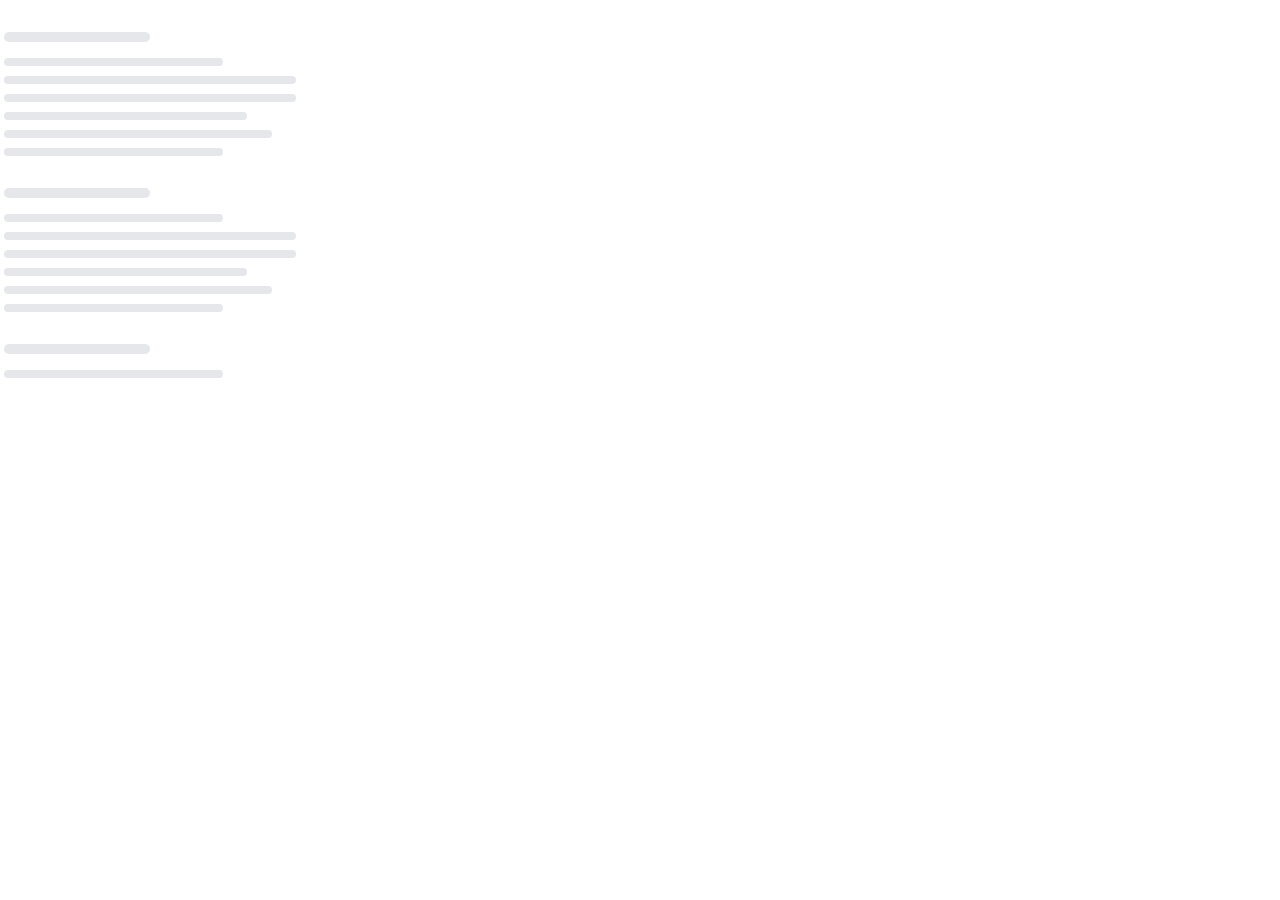
<file: index.html>
<!doctype html>
<html lang="fr">
	<head>
		<meta charset="utf-8" />
		<link rel="icon" href="./favicon.png" />
		<meta name="viewport" content="width=device-width, initial-scale=1" />
		
		<link href="./app/immutable/assets/0.0206dbcf.css" rel="stylesheet">
		<link rel="modulepreload" href="./app/immutable/entry/start.15b6087f.js">
		<link rel="modulepreload" href="./app/immutable/chunks/scheduler.2ba2f30c.js">
		<link rel="modulepreload" href="./app/immutable/chunks/singletons.0c27eae8.js">
		<link rel="modulepreload" href="./app/immutable/entry/app.30111322.js">
		<link rel="modulepreload" href="./app/immutable/chunks/index.508f57b0.js">
		<link rel="modulepreload" href="./app/immutable/nodes/0.186c9f90.js">
		<link rel="modulepreload" href="./app/immutable/nodes/2.ecc9be75.js">
		<link rel="modulepreload" href="./app/immutable/chunks/Card.42f078fd.js">
	</head>
	<body data-sveltekit-preload-data="hover">
		<div class="scroll-container">  <link rel="stylesheet" href="/styles.css"> <div class="p-1 pt-0 overflow-auto"><div role="status" class="max-w-sm animate-pulse my-8"><div class="h-2.5 bg-gray-200 rounded-full dark:bg-gray-700 w-1/2 mb-4"></div> <div class="h-2 bg-gray-200 rounded-full dark:bg-gray-700 w-9/12 mb-2.5"></div> <div class="h-2 bg-gray-200 rounded-full dark:bg-gray-700 mb-2.5"></div> <div class="h-2 bg-gray-200 rounded-full dark:bg-gray-700 mb-2.5"></div> <div class="h-2 bg-gray-200 rounded-full dark:bg-gray-700 w-10/12 mb-2.5"></div> <div class="h-2 bg-gray-200 rounded-full dark:bg-gray-700 w-11/12 mb-2.5"></div> <div class="h-2 bg-gray-200 rounded-full dark:bg-gray-700 w-9/12"></div> <span class="sr-only" data-svelte-h="svelte-1wtojot">Loading...</span></div>  <div role="status" class="max-w-md animate-pulse my-8"><div class="h-2.5 bg-gray-200 rounded-full dark:bg-gray-700 w-1/2 mb-4"></div> <div class="h-2 bg-gray-200 rounded-full dark:bg-gray-700 w-9/12 mb-2.5"></div> <div class="h-2 bg-gray-200 rounded-full dark:bg-gray-700 mb-2.5"></div> <div class="h-2 bg-gray-200 rounded-full dark:bg-gray-700 mb-2.5"></div> <div class="h-2 bg-gray-200 rounded-full dark:bg-gray-700 w-10/12 mb-2.5"></div> <div class="h-2 bg-gray-200 rounded-full dark:bg-gray-700 w-11/12 mb-2.5"></div> <div class="h-2 bg-gray-200 rounded-full dark:bg-gray-700 w-9/12"></div> <span class="sr-only" data-svelte-h="svelte-1wtojot">Loading...</span></div>  <div role="status" class="max-w-lg animate-pulse my-8"><div class="h-2.5 bg-gray-200 rounded-full dark:bg-gray-700 w-1/2 mb-4"></div> <div class="h-2 bg-gray-200 rounded-full dark:bg-gray-700 w-9/12 mb-2.5"></div> <div class="h-2 bg-gray-200 rounded-full dark:bg-gray-700 mb-2.5"></div> <div class="h-2 bg-gray-200 rounded-full dark:bg-gray-700 mb-2.5"></div> <div class="h-2 bg-gray-200 rounded-full dark:bg-gray-700 w-10/12 mb-2.5"></div> <div class="h-2 bg-gray-200 rounded-full dark:bg-gray-700 w-11/12 mb-2.5"></div> <div class="h-2 bg-gray-200 rounded-full dark:bg-gray-700 w-9/12"></div> <span class="sr-only" data-svelte-h="svelte-1wtojot">Loading...</span></div>  <div role="status" class="max-w-xl animate-pulse my-8"><div class="h-2.5 bg-gray-200 rounded-full dark:bg-gray-700 w-1/2 mb-4"></div> <div class="h-2 bg-gray-200 rounded-full dark:bg-gray-700 w-9/12 mb-2.5"></div> <div class="h-2 bg-gray-200 rounded-full dark:bg-gray-700 mb-2.5"></div> <div class="h-2 bg-gray-200 rounded-full dark:bg-gray-700 mb-2.5"></div> <div class="h-2 bg-gray-200 rounded-full dark:bg-gray-700 w-10/12 mb-2.5"></div> <div class="h-2 bg-gray-200 rounded-full dark:bg-gray-700 w-11/12 mb-2.5"></div> <div class="h-2 bg-gray-200 rounded-full dark:bg-gray-700 w-9/12"></div> <span class="sr-only" data-svelte-h="svelte-1wtojot">Loading...</span></div>  <div role="status" class="animate-pulse mt-8 mb-2.5"><div class="h-2.5 bg-gray-200 rounded-full dark:bg-gray-700 w-1/2 mb-4"></div> <div class="h-2 bg-gray-200 rounded-full dark:bg-gray-700 w-9/12 mb-2.5"></div> <div class="h-2 bg-gray-200 rounded-full dark:bg-gray-700 mb-2.5"></div> <div class="h-2 bg-gray-200 rounded-full dark:bg-gray-700 mb-2.5"></div> <div class="h-2 bg-gray-200 rounded-full dark:bg-gray-700 w-10/12 mb-2.5"></div> <div class="h-2 bg-gray-200 rounded-full dark:bg-gray-700 w-11/12 mb-2.5"></div> <div class="h-2 bg-gray-200 rounded-full dark:bg-gray-700 w-9/12"></div> <span class="sr-only" data-svelte-h="svelte-1wtojot">Loading...</span></div> </div> <footer class="mt-4 text-center text-sm text-gray-500 px-5 pb-3" data-svelte-h="svelte-3ttmfu"><div class="flex justify-center gap-4 mb-2"> <a href="https://aywen.fr/discord" target="_blank" aria-label="Discord"><img src="/img/discord.svg" alt="Discord" class="w-5 h-5 filter invert-[70%] brightness-150 hover:brightness-200 transition"></a>  <a href="https://www.youtube.com/@AywenVideos" target="_blank" aria-label="YouTube"><img src="/img/youtube.svg" alt="YouTube" class="w-5 h-5 filter invert-[70%] brightness-150 hover:brightness-200 transition"></a>  <a href="https://www.instagram.com/aywenyt" target="_blank" aria-label="Instagram"><img src="/img/instagram.svg" alt="Instagram" class="w-5 h-5 filter invert-[70%] brightness-150 hover:brightness-200 transition"></a>  <a href="https://x.com/_Aywen" target="_blank" aria-label="Twitter/X"><img src="/img/x.svg" alt="Twitter/X" class="w-5 h-5 filter invert-[70%] brightness-150 hover:brightness-200 transition"></a></div> <p class="text-xs italic">Une extension développée par <a href="https://aywen.fr" class="underline hover:text-blue-500" target="_blank">Aywen</a></p> <p class="mt-1 text-xs">En cas de problème, <a href="https://aywen.fr/discord" class="underline hover:text-indigo-500" target="_blank">rejoignez le Discord</a></p> <p class="mt-1 text-xs">Cette extension <b>n&#39;est pas</b> affiliée à Google LLC et n&#39;est pas soutenue par Google LLC</p> </footer> 
			
			<script  src="/script-163jxwn.js"></script>
		</div>
	</body>
</html>
</file>
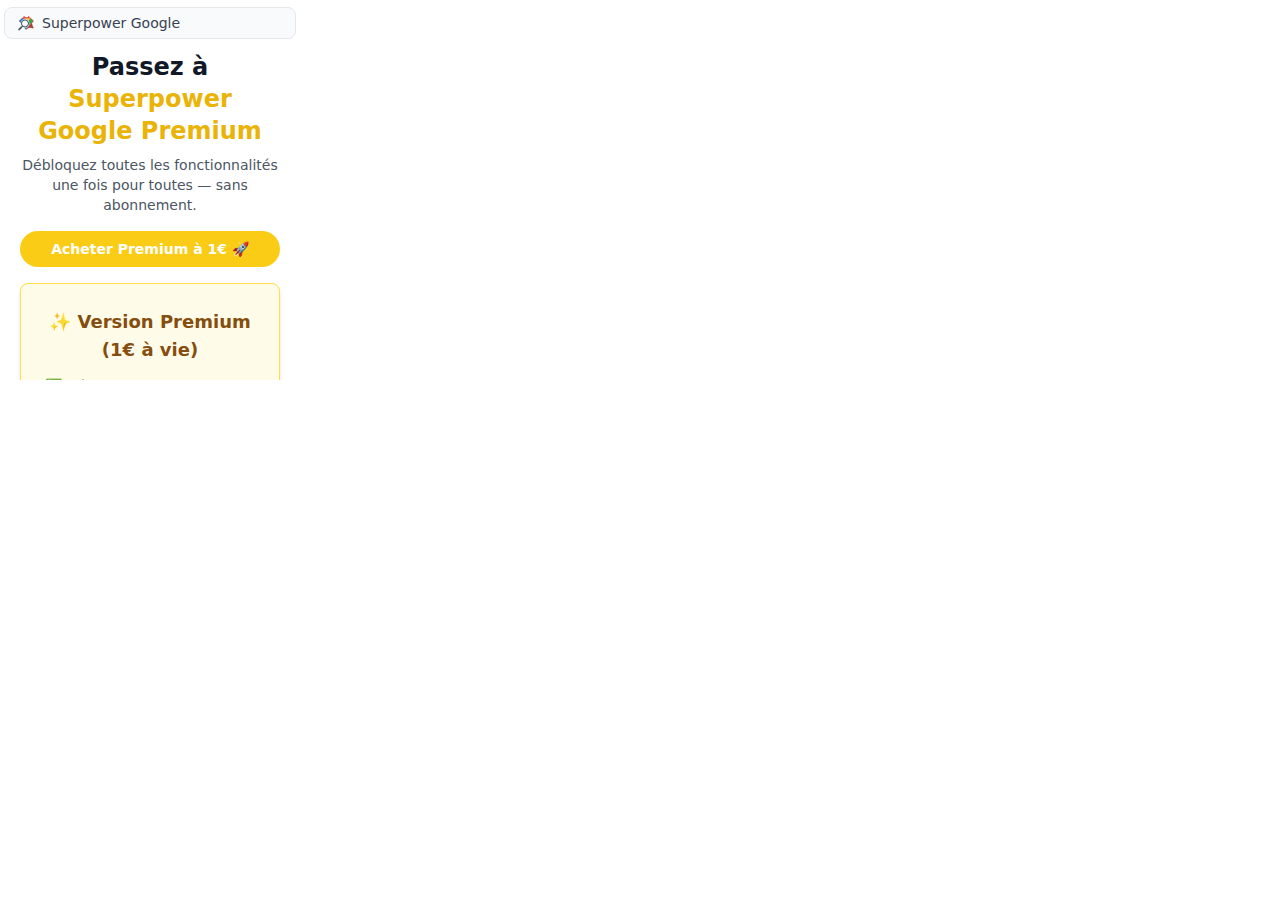
<file: premium.html>
<!doctype html>
<html lang="fr">
	<head>
		<meta charset="utf-8" />
		<link rel="icon" href="./favicon.png" />
		<meta name="viewport" content="width=device-width, initial-scale=1" />
		
		<link href="./app/immutable/assets/0.0206dbcf.css" rel="stylesheet">
		<link rel="modulepreload" href="./app/immutable/entry/start.15b6087f.js">
		<link rel="modulepreload" href="./app/immutable/chunks/scheduler.2ba2f30c.js">
		<link rel="modulepreload" href="./app/immutable/chunks/singletons.0c27eae8.js">
		<link rel="modulepreload" href="./app/immutable/entry/app.30111322.js">
		<link rel="modulepreload" href="./app/immutable/chunks/index.508f57b0.js">
		<link rel="modulepreload" href="./app/immutable/nodes/0.186c9f90.js">
		<link rel="modulepreload" href="./app/immutable/nodes/3.3ba5b165.js">
		<link rel="modulepreload" href="./app/immutable/chunks/Card.42f078fd.js">
	</head>
	<body data-sveltekit-preload-data="hover">
		<div class="scroll-container">  <link rel="stylesheet" href="/styles.css"> <div class="p-1 pt-0 overflow-auto"><nav aria-label="App breadcrumb" id="breadCrumb" class="flex px-5 py-3 text-gray-700 border border-gray-200 rounded-lg bg-gray-50 dark:bg-gray-800 dark:border-gray-700"><ol class="inline-flex items-center space-x-1 md:space-x-3"><li class="inline-flex items-center"><a class="inline-flex items-center text-sm font-medium text-gray-700 hover:text-gray-900 dark:text-gray-400 dark:hover:text-white" href="/"><img src="/img/logo-xs.png" class="h-4 mr-2" alt="Logo">  Superpower Google</a></li> </ol></nav>  <div class="max-w-md mx-auto mt-3 px-4"><h1 class="text-2xl font-extrabold text-center text-gray-900" data-svelte-h="svelte-10mmp70">Passez à <span class="text-yellow-500">Superpower Google Premium</span></h1> <p class="text-center text-gray-600 text-sm mt-2" data-svelte-h="svelte-yuulzu">Débloquez toutes les fonctionnalités une fois pour toutes — sans abonnement.</p>  <button type="button" class="text-center focus-within:ring-4 focus-within:outline-none inline-flex items-center justify-center px-5 text-sm bg-yellow-400 hover:bg-yellow-500 focus-within:ring-yellow-300 dark:focus-within:ring-yellow-900 rounded-full w-full text-white font-bold py-2 mt-4">Acheter Premium à 1€ 🚀</button>   <div class="dark:bg-gray-800 text-gray-500 dark:text-gray-400 rounded-lg border dark:border-gray-700 divide-gray-200 dark:divide-gray-700 shadow-md flex max-w-sm flex-col p-4 sm:p-6 bg-yellow-50 border-yellow-300 mt-4"><h2 class="text-lg font-semibold text-yellow-800 mb-3 text-center" data-svelte-h="svelte-66a5h1">✨ Version Premium (1€ à vie)</h2> <ul class="text-sm text-yellow-900 space-y-2" data-svelte-h="svelte-t3eev"><li>✅ Désactiver les fonctionnalités non souhaitées</li> <li>✅ Ajouter ses propres catégories</li> <li>✅ Menu filtres de recherche</li> <li>💖 Soutien au développeur</li></ul></div>    <div class="dark:bg-gray-800 text-gray-500 dark:text-gray-400 rounded-lg border dark:border-gray-700 divide-gray-200 dark:divide-gray-700 shadow-md flex max-w-sm flex-col p-4 sm:p-6 bg-gray-100 border-gray-300 mt-4"><h2 class="text-lg font-semibold text-gray-700 mb-3 text-center" data-svelte-h="svelte-dslzb7">🔓 Version Gratuite</h2> <ul class="text-sm text-gray-800 space-y-2" data-svelte-h="svelte-1uev15t"><li>✔️ Bouton &quot;J&#39;ai de la chance&quot;</li> <li>✔️ Bouton ChatGPT</li> <li>✔️ Bloqueur résultats sponsos</li> <li>✔️ Nouvelles catégories (non personnalisable)</li> <li>❌ Désactiver les fonctionnalités non souhaitées</li> <li>❌ Ajouter ses propres catégories</li> <li>❌ Menu filtres de recherche</li> <li>❌ Soutien au développeur</li></ul></div>    <button type="button" class="text-center focus-within:ring-4 focus-within:outline-none inline-flex items-center justify-center px-5 text-sm bg-yellow-400 hover:bg-yellow-500 focus-within:ring-yellow-300 dark:focus-within:ring-yellow-900 rounded-full w-full text-white font-bold py-2 mt-4">Acheter Premium à 1€ 🚀</button>   <div class="text-center mt-6 mx-5"><form>  <input class="block w-full disabled:cursor-not-allowed disabled:opacity-50 p-2.5 focus:border-primary-500 focus:ring-primary-500 dark:focus:border-primary-500 dark:focus:ring-primary-500 bg-gray-50 text-gray-900 dark:bg-gray-700 dark:text-white dark:placeholder-gray-400 border-gray-300 dark:border-gray-600 text-sm rounded-lg border-[1px]" placeholder="Coller la clé d'activation ici 🔑" required type="text" value="">     <button type="submit" class="text-center font-medium focus-within:ring-4 focus-within:outline-none inline-flex items-center justify-center px-5 text-sm text-white bg-primary-700 hover:bg-primary-800 dark:bg-primary-600 dark:hover:bg-primary-700 focus-within:ring-primary-300 dark:focus-within:ring-primary-800 rounded-full mt-2 py-1">Valider la clé d&#39;activation</button> </form>   </div></div></div> <footer class="mt-4 text-center text-sm text-gray-500 px-5 pb-3" data-svelte-h="svelte-3ttmfu"><div class="flex justify-center gap-4 mb-2"> <a href="https://aywen.fr/discord" target="_blank" aria-label="Discord"><img src="/img/discord.svg" alt="Discord" class="w-5 h-5 filter invert-[70%] brightness-150 hover:brightness-200 transition"></a>  <a href="https://www.youtube.com/@AywenVideos" target="_blank" aria-label="YouTube"><img src="/img/youtube.svg" alt="YouTube" class="w-5 h-5 filter invert-[70%] brightness-150 hover:brightness-200 transition"></a>  <a href="https://www.instagram.com/aywenyt" target="_blank" aria-label="Instagram"><img src="/img/instagram.svg" alt="Instagram" class="w-5 h-5 filter invert-[70%] brightness-150 hover:brightness-200 transition"></a>  <a href="https://x.com/_Aywen" target="_blank" aria-label="Twitter/X"><img src="/img/x.svg" alt="Twitter/X" class="w-5 h-5 filter invert-[70%] brightness-150 hover:brightness-200 transition"></a></div> <p class="text-xs italic">Une extension développée par <a href="https://aywen.fr" class="underline hover:text-blue-500" target="_blank">Aywen</a></p> <p class="mt-1 text-xs">En cas de problème, <a href="https://aywen.fr/discord" class="underline hover:text-indigo-500" target="_blank">rejoignez le Discord</a></p> <p class="mt-1 text-xs">Cette extension <b>n&#39;est pas</b> affiliée à Google LLC et n&#39;est pas soutenue par Google LLC</p> </footer> 
			
			<script  src="/script-1eebhom.js"></script>
		</div>
	</body>
</html>
</file>
<file: app/immutable/assets/0.0206dbcf.css>
*,:before,:after{box-sizing:border-box;border-width:0;border-style:solid;border-color:#e5e7eb}:before,:after{--tw-content: ""}html{line-height:1.5;-webkit-text-size-adjust:100%;-moz-tab-size:4;-o-tab-size:4;tab-size:4;font-family:ui-sans-serif,system-ui,-apple-system,BlinkMacSystemFont,Segoe UI,Roboto,Helvetica Neue,Arial,Noto Sans,sans-serif,"Apple Color Emoji","Segoe UI Emoji",Segoe UI Symbol,"Noto Color Emoji";font-feature-settings:normal;font-variation-settings:normal}body{margin:0;line-height:inherit}hr{height:0;color:inherit;border-top-width:1px}abbr:where([title]){-webkit-text-decoration:underline dotted;text-decoration:underline dotted}h1,h2,h3,h4,h5,h6{font-size:inherit;font-weight:inherit}a{color:inherit;text-decoration:inherit}b,strong{font-weight:bolder}code,kbd,samp,pre{font-family:ui-monospace,SFMono-Regular,Menlo,Monaco,Consolas,Liberation Mono,Courier New,monospace;font-feature-settings:normal;font-variation-settings:normal;font-size:1em}small{font-size:80%}sub,sup{font-size:75%;line-height:0;position:relative;vertical-align:baseline}sub{bottom:-.25em}sup{top:-.5em}table{text-indent:0;border-color:inherit;border-collapse:collapse}button,input,optgroup,select,textarea{font-family:inherit;font-feature-settings:inherit;font-variation-settings:inherit;font-size:100%;font-weight:inherit;line-height:inherit;color:inherit;margin:0;padding:0}button,select{text-transform:none}button,[type=button],[type=reset],[type=submit]{-webkit-appearance:button;background-color:transparent;background-image:none}:-moz-focusring{outline:auto}:-moz-ui-invalid{box-shadow:none}progress{vertical-align:baseline}::-webkit-inner-spin-button,::-webkit-outer-spin-button{height:auto}[type=search]{-webkit-appearance:textfield;outline-offset:-2px}::-webkit-search-decoration{-webkit-appearance:none}::-webkit-file-upload-button{-webkit-appearance:button;font:inherit}summary{display:list-item}blockquote,dl,dd,h1,h2,h3,h4,h5,h6,hr,figure,p,pre{margin:0}fieldset{margin:0;padding:0}legend{padding:0}ol,ul,menu{list-style:none;margin:0;padding:0}dialog{padding:0}textarea{resize:vertical}input::-moz-placeholder,textarea::-moz-placeholder{opacity:1;color:#9ca3af}input::placeholder,textarea::placeholder{opacity:1;color:#9ca3af}button,[role=button]{cursor:pointer}:disabled{cursor:default}img,svg,video,canvas,audio,iframe,embed,object{display:block;vertical-align:middle}img,video{max-width:100%;height:auto}[hidden]{display:none}*,:before,:after{--tw-border-spacing-x: 0;--tw-border-spacing-y: 0;--tw-translate-x: 0;--tw-translate-y: 0;--tw-rotate: 0;--tw-skew-x: 0;--tw-skew-y: 0;--tw-scale-x: 1;--tw-scale-y: 1;--tw-pan-x: ;--tw-pan-y: ;--tw-pinch-zoom: ;--tw-scroll-snap-strictness: proximity;--tw-gradient-from-position: ;--tw-gradient-via-position: ;--tw-gradient-to-position: ;--tw-ordinal: ;--tw-slashed-zero: ;--tw-numeric-figure: ;--tw-numeric-spacing: ;--tw-numeric-fraction: ;--tw-ring-inset: ;--tw-ring-offset-width: 0px;--tw-ring-offset-color: #fff;--tw-ring-color: rgb(59 130 246 / .5);--tw-ring-offset-shadow: 0 0 #0000;--tw-ring-shadow: 0 0 #0000;--tw-shadow: 0 0 #0000;--tw-shadow-colored: 0 0 #0000;--tw-blur: ;--tw-brightness: ;--tw-contrast: ;--tw-grayscale: ;--tw-hue-rotate: ;--tw-invert: ;--tw-saturate: ;--tw-sepia: ;--tw-drop-shadow: ;--tw-backdrop-blur: ;--tw-backdrop-brightness: ;--tw-backdrop-contrast: ;--tw-backdrop-grayscale: ;--tw-backdrop-hue-rotate: ;--tw-backdrop-invert: ;--tw-backdrop-opacity: ;--tw-backdrop-saturate: ;--tw-backdrop-sepia: }::backdrop{--tw-border-spacing-x: 0;--tw-border-spacing-y: 0;--tw-translate-x: 0;--tw-translate-y: 0;--tw-rotate: 0;--tw-skew-x: 0;--tw-skew-y: 0;--tw-scale-x: 1;--tw-scale-y: 1;--tw-pan-x: ;--tw-pan-y: ;--tw-pinch-zoom: ;--tw-scroll-snap-strictness: proximity;--tw-gradient-from-position: ;--tw-gradient-via-position: ;--tw-gradient-to-position: ;--tw-ordinal: ;--tw-slashed-zero: ;--tw-numeric-figure: ;--tw-numeric-spacing: ;--tw-numeric-fraction: ;--tw-ring-inset: ;--tw-ring-offset-width: 0px;--tw-ring-offset-color: #fff;--tw-ring-color: rgb(59 130 246 / .5);--tw-ring-offset-shadow: 0 0 #0000;--tw-ring-shadow: 0 0 #0000;--tw-shadow: 0 0 #0000;--tw-shadow-colored: 0 0 #0000;--tw-blur: ;--tw-brightness: ;--tw-contrast: ;--tw-grayscale: ;--tw-hue-rotate: ;--tw-invert: ;--tw-saturate: ;--tw-sepia: ;--tw-drop-shadow: ;--tw-backdrop-blur: ;--tw-backdrop-brightness: ;--tw-backdrop-contrast: ;--tw-backdrop-grayscale: ;--tw-backdrop-hue-rotate: ;--tw-backdrop-invert: ;--tw-backdrop-opacity: ;--tw-backdrop-saturate: ;--tw-backdrop-sepia: }.container{width:100%}@media (min-width: 640px){.container{max-width:640px}}@media (min-width: 768px){.container{max-width:768px}}@media (min-width: 1024px){.container{max-width:1024px}}@media (min-width: 1280px){.container{max-width:1280px}}@media (min-width: 1536px){.container{max-width:1536px}}.sr-only{position:absolute;width:1px;height:1px;padding:0;margin:-1px;overflow:hidden;clip:rect(0,0,0,0);white-space:nowrap;border-width:0}.pointer-events-none{pointer-events:none}.static{position:static}.fixed{position:fixed}.absolute{position:absolute}.relative{position:relative}.sticky{position:sticky}.-inset-1{top:-.25rem;right:-.25rem;bottom:-.25rem;left:-.25rem}.inset-0{top:0;right:0;bottom:0;left:0}.inset-x-0{left:0;right:0}.inset-y-0{top:0;bottom:0}.-left-1{left:-.25rem}.-left-1\.5{left:-.375rem}.-left-14{left:-3.5rem}.-left-3{left:-.75rem}.-left-\[17px\]{left:-17px}.-right-\[16px\]{right:-16px}.-right-\[17px\]{right:-17px}.bottom-0{bottom:0}.bottom-4{bottom:1rem}.bottom-5{bottom:1.25rem}.bottom-6{bottom:1.5rem}.left-0{left:0}.left-1{left:.25rem}.left-1\/2{left:50%}.left-2{left:.5rem}.left-2\.5{left:.625rem}.left-5{left:1.25rem}.right-0{right:0}.right-2{right:.5rem}.right-2\.5{right:.625rem}.right-5{right:1.25rem}.right-6{right:1.5rem}.top-0{top:0}.top-1{top:.25rem}.top-1\/2{top:50%}.top-2{top:.5rem}.top-3{top:.75rem}.top-4{top:1rem}.top-5{top:1.25rem}.top-6{top:1.5rem}.top-\[124px\]{top:124px}.top-\[142px\]{top:142px}.top-\[178px\]{top:178px}.top-\[40px\]{top:40px}.top-\[72px\]{top:72px}.top-\[88px\]{top:88px}.top-\[calc\(100\%\+1rem\)\]{top:calc(100% + 1rem)}.-z-10{z-index:-10}.z-0{z-index:0}.z-10{z-index:10}.z-30{z-index:30}.z-40{z-index:40}.z-50{z-index:50}.col-span-2{grid-column:span 2 / span 2}.m-0{margin:0}.m-0\.5{margin:.125rem}.m-1{margin:.25rem}.-mx-1{margin-left:-.25rem;margin-right:-.25rem}.-mx-1\.5{margin-left:-.375rem;margin-right:-.375rem}.-my-1{margin-top:-.25rem;margin-bottom:-.25rem}.-my-1\.5{margin-top:-.375rem;margin-bottom:-.375rem}.mx-2{margin-left:.5rem;margin-right:.5rem}.mx-4{margin-left:1rem;margin-right:1rem}.mx-5{margin-left:1.25rem;margin-right:1.25rem}.mx-auto{margin-left:auto;margin-right:auto}.my-1{margin-top:.25rem;margin-bottom:.25rem}.my-2{margin-top:.5rem;margin-bottom:.5rem}.my-8{margin-top:2rem;margin-bottom:2rem}.-mb-px{margin-bottom:-1px}.-ml-4{margin-left:-1rem}.-mr-1{margin-right:-.25rem}.-mr-1\.5{margin-right:-.375rem}.-mt-px{margin-top:-1px}.mb-1{margin-bottom:.25rem}.mb-10{margin-bottom:2.5rem}.mb-2{margin-bottom:.5rem}.mb-2\.5{margin-bottom:.625rem}.mb-3{margin-bottom:.75rem}.mb-4{margin-bottom:1rem}.mb-5{margin-bottom:1.25rem}.mb-6{margin-bottom:1.5rem}.mb-px{margin-bottom:1px}.ml-1{margin-left:.25rem}.ml-1\.5{margin-left:.375rem}.ml-2{margin-left:.5rem}.ml-3{margin-left:.75rem}.ml-4{margin-left:1rem}.ml-6{margin-left:1.5rem}.ml-auto{margin-left:auto}.mr-1{margin-right:.25rem}.mr-2{margin-right:.5rem}.mr-3{margin-right:.75rem}.mr-4{margin-right:1rem}.mt-1{margin-top:.25rem}.mt-1\.5{margin-top:.375rem}.mt-2{margin-top:.5rem}.mt-3{margin-top:.75rem}.mt-4{margin-top:1rem}.mt-6{margin-top:1.5rem}.mt-8{margin-top:2rem}.block{display:block}.inline-block{display:inline-block}.inline{display:inline}.flex{display:flex}.inline-flex{display:inline-flex}.table{display:table}.grid{display:grid}.\!hidden{display:none!important}.hidden{display:none}.h-1{height:.25rem}.h-10{height:2.5rem}.h-12{height:3rem}.h-14{height:3.5rem}.h-16{height:4rem}.h-2{height:.5rem}.h-2\.5{height:.625rem}.h-20{height:5rem}.h-24{height:6rem}.h-3{height:.75rem}.h-3\.5{height:.875rem}.h-32{height:8rem}.h-36{height:9rem}.h-4{height:1rem}.h-48{height:12rem}.h-5{height:1.25rem}.h-56{height:14rem}.h-6{height:1.5rem}.h-64{height:16rem}.h-7{height:1.75rem}.h-72{height:18rem}.h-8{height:2rem}.h-80{height:20rem}.h-96{height:24rem}.h-\[10px\]{height:10px}.h-\[140px\]{height:140px}.h-\[156px\]{height:156px}.h-\[172px\]{height:172px}.h-\[17px\]{height:17px}.h-\[18px\]{height:18px}.h-\[193px\]{height:193px}.h-\[213px\]{height:213px}.h-\[24px\]{height:24px}.h-\[32px\]{height:32px}.h-\[41px\]{height:41px}.h-\[426px\]{height:426px}.h-\[454px\]{height:454px}.h-\[46px\]{height:46px}.h-\[52px\]{height:52px}.h-\[55px\]{height:55px}.h-\[572px\]{height:572px}.h-\[5px\]{height:5px}.h-\[600px\]{height:600px}.h-\[63px\]{height:63px}.h-\[64px\]{height:64px}.h-auto{height:auto}.h-full{height:100%}.h-px{height:1px}.max-h-64{max-height:16rem}.max-h-full{max-height:100%}.min-h-\[2\.4rem\]{min-height:2.4rem}.min-h-\[2\.7rem\]{min-height:2.7rem}.min-h-\[3\.2rem\]{min-height:3.2rem}.\!w-full{width:100%!important}.w-1{width:.25rem}.w-1\/2{width:50%}.w-10{width:2.5rem}.w-10\/12{width:83.333333%}.w-11{width:2.75rem}.w-11\/12{width:91.666667%}.w-12{width:3rem}.w-14{width:3.5rem}.w-16{width:4rem}.w-2{width:.5rem}.w-2\.5{width:.625rem}.w-2\/4{width:50%}.w-20{width:5rem}.w-24{width:6rem}.w-3{width:.75rem}.w-3\.5{width:.875rem}.w-32{width:8rem}.w-36{width:9rem}.w-4{width:1rem}.w-48{width:12rem}.w-5{width:1.25rem}.w-6{width:1.5rem}.w-64{width:16rem}.w-8{width:2rem}.w-8\/12{width:66.666667%}.w-80{width:20rem}.w-9{width:2.25rem}.w-9\/12{width:75%}.w-\[100\%\]{width:100%}.w-\[10px\]{width:10px}.w-\[148px\]{width:148px}.w-\[188px\]{width:188px}.w-\[1px\]{width:1px}.w-\[208px\]{width:208px}.w-\[272px\]{width:272px}.w-\[300px\]{width:300px}.w-\[3px\]{width:3px}.w-\[52px\]{width:52px}.w-\[56px\]{width:56px}.w-\[6px\]{width:6px}.w-\[calc\(100\%-2rem\)\]{width:calc(100% - 2rem)}.w-full{width:100%}.min-w-\[100\%\]{min-width:100%}.max-w-2xl{max-width:42rem}.max-w-4xl{max-width:56rem}.max-w-7xl{max-width:80rem}.max-w-\[133px\]{max-width:133px}.max-w-\[301px\]{max-width:301px}.max-w-\[341px\]{max-width:341px}.max-w-\[351px\]{max-width:351px}.max-w-\[540px\]{max-width:540px}.max-w-\[640px\]{max-width:640px}.max-w-\[83px\]{max-width:83px}.max-w-full{max-width:100%}.max-w-lg{max-width:32rem}.max-w-md{max-width:28rem}.max-w-screen-md{max-width:768px}.max-w-screen-xl{max-width:1280px}.max-w-sm{max-width:24rem}.max-w-xl{max-width:36rem}.max-w-xs{max-width:20rem}.flex-1{flex:1 1 0%}.flex-shrink-0,.shrink-0{flex-shrink:0}.origin-\[0\]{transform-origin:0}.-translate-x-1\/2{--tw-translate-x: -50%;transform:translate(var(--tw-translate-x),var(--tw-translate-y)) rotate(var(--tw-rotate)) skew(var(--tw-skew-x)) skewY(var(--tw-skew-y)) scaleX(var(--tw-scale-x)) scaleY(var(--tw-scale-y))}.-translate-x-1\/3{--tw-translate-x: -33.333333%;transform:translate(var(--tw-translate-x),var(--tw-translate-y)) rotate(var(--tw-rotate)) skew(var(--tw-skew-x)) skewY(var(--tw-skew-y)) scaleX(var(--tw-scale-x)) scaleY(var(--tw-scale-y))}.-translate-y-1\/2{--tw-translate-y: -50%;transform:translate(var(--tw-translate-x),var(--tw-translate-y)) rotate(var(--tw-rotate)) skew(var(--tw-skew-x)) skewY(var(--tw-skew-y)) scaleX(var(--tw-scale-x)) scaleY(var(--tw-scale-y))}.-translate-y-1\/3{--tw-translate-y: -33.333333%;transform:translate(var(--tw-translate-x),var(--tw-translate-y)) rotate(var(--tw-rotate)) skew(var(--tw-skew-x)) skewY(var(--tw-skew-y)) scaleX(var(--tw-scale-x)) scaleY(var(--tw-scale-y))}.-translate-y-4{--tw-translate-y: -1rem;transform:translate(var(--tw-translate-x),var(--tw-translate-y)) rotate(var(--tw-rotate)) skew(var(--tw-skew-x)) skewY(var(--tw-skew-y)) scaleX(var(--tw-scale-x)) scaleY(var(--tw-scale-y))}.-translate-y-6{--tw-translate-y: -1.5rem;transform:translate(var(--tw-translate-x),var(--tw-translate-y)) rotate(var(--tw-rotate)) skew(var(--tw-skew-x)) skewY(var(--tw-skew-y)) scaleX(var(--tw-scale-x)) scaleY(var(--tw-scale-y))}.translate-x-1\/3{--tw-translate-x: 33.333333%;transform:translate(var(--tw-translate-x),var(--tw-translate-y)) rotate(var(--tw-rotate)) skew(var(--tw-skew-x)) skewY(var(--tw-skew-y)) scaleX(var(--tw-scale-x)) scaleY(var(--tw-scale-y))}.translate-y-1\/3{--tw-translate-y: 33.333333%;transform:translate(var(--tw-translate-x),var(--tw-translate-y)) rotate(var(--tw-rotate)) skew(var(--tw-skew-x)) skewY(var(--tw-skew-y)) scaleX(var(--tw-scale-x)) scaleY(var(--tw-scale-y))}.rotate-45{--tw-rotate: 45deg;transform:translate(var(--tw-translate-x),var(--tw-translate-y)) rotate(var(--tw-rotate)) skew(var(--tw-skew-x)) skewY(var(--tw-skew-y)) scaleX(var(--tw-scale-x)) scaleY(var(--tw-scale-y))}.scale-75{--tw-scale-x: .75;--tw-scale-y: .75;transform:translate(var(--tw-translate-x),var(--tw-translate-y)) rotate(var(--tw-rotate)) skew(var(--tw-skew-x)) skewY(var(--tw-skew-y)) scaleX(var(--tw-scale-x)) scaleY(var(--tw-scale-y))}.transform{transform:translate(var(--tw-translate-x),var(--tw-translate-y)) rotate(var(--tw-rotate)) skew(var(--tw-skew-x)) skewY(var(--tw-skew-y)) scaleX(var(--tw-scale-x)) scaleY(var(--tw-scale-y))}@keyframes pulse{50%{opacity:.5}}.animate-pulse{animation:pulse 2s cubic-bezier(.4,0,.6,1) infinite}@keyframes spin{to{transform:rotate(360deg)}}.animate-spin{animation:spin 1s linear infinite}.cursor-move{cursor:move}.cursor-not-allowed{cursor:not-allowed}.cursor-pointer{cursor:pointer}.list-inside{list-style-position:inside}.list-outside{list-style-position:outside}.list-decimal{list-style-type:decimal}.list-disc{list-style-type:disc}.list-none{list-style-type:none}.appearance-none{-webkit-appearance:none;-moz-appearance:none;appearance:none}.grid-flow-row{grid-auto-flow:row}.grid-cols-1{grid-template-columns:repeat(1,minmax(0,1fr))}.grid-cols-2{grid-template-columns:repeat(2,minmax(0,1fr))}.grid-cols-3{grid-template-columns:repeat(3,minmax(0,1fr))}.flex-row{flex-direction:row}.flex-col{flex-direction:column}.flex-col-reverse{flex-direction:column-reverse}.flex-wrap{flex-wrap:wrap}.items-start{align-items:flex-start}.items-end{align-items:flex-end}.items-center{align-items:center}.items-baseline{align-items:baseline}.justify-start{justify-content:flex-start}.justify-end{justify-content:flex-end}.justify-center{justify-content:center}.justify-between{justify-content:space-between}.justify-around{justify-content:space-around}.gap-1{gap:.25rem}.gap-2{gap:.5rem}.gap-3{gap:.75rem}.gap-4{gap:1rem}.gap-8{gap:2rem}.gap-y-4{row-gap:1rem}.-space-x-px>:not([hidden])~:not([hidden]){--tw-space-x-reverse: 0;margin-right:calc(-1px * var(--tw-space-x-reverse));margin-left:calc(-1px * calc(1 - var(--tw-space-x-reverse)))}.space-x-1>:not([hidden])~:not([hidden]){--tw-space-x-reverse: 0;margin-right:calc(.25rem * var(--tw-space-x-reverse));margin-left:calc(.25rem * calc(1 - var(--tw-space-x-reverse)))}.space-x-2>:not([hidden])~:not([hidden]){--tw-space-x-reverse: 0;margin-right:calc(.5rem * var(--tw-space-x-reverse));margin-left:calc(.5rem * calc(1 - var(--tw-space-x-reverse)))}.space-x-3>:not([hidden])~:not([hidden]){--tw-space-x-reverse: 0;margin-right:calc(.75rem * var(--tw-space-x-reverse));margin-left:calc(.75rem * calc(1 - var(--tw-space-x-reverse)))}.space-x-4>:not([hidden])~:not([hidden]){--tw-space-x-reverse: 0;margin-right:calc(1rem * var(--tw-space-x-reverse));margin-left:calc(1rem * calc(1 - var(--tw-space-x-reverse)))}.space-x-6>:not([hidden])~:not([hidden]){--tw-space-x-reverse: 0;margin-right:calc(1.5rem * var(--tw-space-x-reverse));margin-left:calc(1.5rem * calc(1 - var(--tw-space-x-reverse)))}.space-y-1>:not([hidden])~:not([hidden]){--tw-space-y-reverse: 0;margin-top:calc(.25rem * calc(1 - var(--tw-space-y-reverse)));margin-bottom:calc(.25rem * var(--tw-space-y-reverse))}.space-y-2>:not([hidden])~:not([hidden]){--tw-space-y-reverse: 0;margin-top:calc(.5rem * calc(1 - var(--tw-space-y-reverse)));margin-bottom:calc(.5rem * var(--tw-space-y-reverse))}.space-y-2\.5>:not([hidden])~:not([hidden]){--tw-space-y-reverse: 0;margin-top:calc(.625rem * calc(1 - var(--tw-space-y-reverse)));margin-bottom:calc(.625rem * var(--tw-space-y-reverse))}.space-y-4>:not([hidden])~:not([hidden]){--tw-space-y-reverse: 0;margin-top:calc(1rem * calc(1 - var(--tw-space-y-reverse)));margin-bottom:calc(1rem * var(--tw-space-y-reverse))}.space-y-5>:not([hidden])~:not([hidden]){--tw-space-y-reverse: 0;margin-top:calc(1.25rem * calc(1 - var(--tw-space-y-reverse)));margin-bottom:calc(1.25rem * var(--tw-space-y-reverse))}.space-y-6>:not([hidden])~:not([hidden]){--tw-space-y-reverse: 0;margin-top:calc(1.5rem * calc(1 - var(--tw-space-y-reverse)));margin-bottom:calc(1.5rem * var(--tw-space-y-reverse))}.space-y-8>:not([hidden])~:not([hidden]){--tw-space-y-reverse: 0;margin-top:calc(2rem * calc(1 - var(--tw-space-y-reverse)));margin-bottom:calc(2rem * var(--tw-space-y-reverse))}.divide-x>:not([hidden])~:not([hidden]){--tw-divide-x-reverse: 0;border-right-width:calc(1px * var(--tw-divide-x-reverse));border-left-width:calc(1px * calc(1 - var(--tw-divide-x-reverse)))}.divide-y>:not([hidden])~:not([hidden]){--tw-divide-y-reverse: 0;border-top-width:calc(1px * calc(1 - var(--tw-divide-y-reverse)));border-bottom-width:calc(1px * var(--tw-divide-y-reverse))}.divide-blue-300>:not([hidden])~:not([hidden]){--tw-divide-opacity: 1;border-color:rgb(147 197 253 / var(--tw-divide-opacity))}.divide-blue-400>:not([hidden])~:not([hidden]){--tw-divide-opacity: 1;border-color:rgb(96 165 250 / var(--tw-divide-opacity))}.divide-gray-100>:not([hidden])~:not([hidden]){--tw-divide-opacity: 1;border-color:rgb(243 244 246 / var(--tw-divide-opacity))}.divide-gray-200>:not([hidden])~:not([hidden]){--tw-divide-opacity: 1;border-color:rgb(229 231 235 / var(--tw-divide-opacity))}.divide-gray-300>:not([hidden])~:not([hidden]){--tw-divide-opacity: 1;border-color:rgb(209 213 219 / var(--tw-divide-opacity))}.divide-gray-400>:not([hidden])~:not([hidden]){--tw-divide-opacity: 1;border-color:rgb(156 163 175 / var(--tw-divide-opacity))}.divide-gray-500>:not([hidden])~:not([hidden]){--tw-divide-opacity: 1;border-color:rgb(107 114 128 / var(--tw-divide-opacity))}.divide-gray-700>:not([hidden])~:not([hidden]){--tw-divide-opacity: 1;border-color:rgb(55 65 81 / var(--tw-divide-opacity))}.divide-green-300>:not([hidden])~:not([hidden]){--tw-divide-opacity: 1;border-color:rgb(134 239 172 / var(--tw-divide-opacity))}.divide-green-400>:not([hidden])~:not([hidden]){--tw-divide-opacity: 1;border-color:rgb(74 222 128 / var(--tw-divide-opacity))}.divide-indigo-300>:not([hidden])~:not([hidden]){--tw-divide-opacity: 1;border-color:rgb(165 180 252 / var(--tw-divide-opacity))}.divide-indigo-400>:not([hidden])~:not([hidden]){--tw-divide-opacity: 1;border-color:rgb(129 140 248 / var(--tw-divide-opacity))}.divide-orange-300>:not([hidden])~:not([hidden]){--tw-divide-opacity: 1;border-color:rgb(253 186 116 / var(--tw-divide-opacity))}.divide-pink-300>:not([hidden])~:not([hidden]){--tw-divide-opacity: 1;border-color:rgb(249 168 212 / var(--tw-divide-opacity))}.divide-pink-400>:not([hidden])~:not([hidden]){--tw-divide-opacity: 1;border-color:rgb(244 114 182 / var(--tw-divide-opacity))}.divide-primary-500>:not([hidden])~:not([hidden]){--tw-divide-opacity: 1;border-color:rgb(24 180 255 / var(--tw-divide-opacity))}.divide-purple-300>:not([hidden])~:not([hidden]){--tw-divide-opacity: 1;border-color:rgb(216 180 254 / var(--tw-divide-opacity))}.divide-purple-400>:not([hidden])~:not([hidden]){--tw-divide-opacity: 1;border-color:rgb(192 132 252 / var(--tw-divide-opacity))}.divide-red-300>:not([hidden])~:not([hidden]){--tw-divide-opacity: 1;border-color:rgb(252 165 165 / var(--tw-divide-opacity))}.divide-red-400>:not([hidden])~:not([hidden]){--tw-divide-opacity: 1;border-color:rgb(248 113 113 / var(--tw-divide-opacity))}.divide-yellow-300>:not([hidden])~:not([hidden]){--tw-divide-opacity: 1;border-color:rgb(253 224 71 / var(--tw-divide-opacity))}.divide-yellow-400>:not([hidden])~:not([hidden]){--tw-divide-opacity: 1;border-color:rgb(250 204 21 / var(--tw-divide-opacity))}.self-center{align-self:center}.overflow-auto{overflow:auto}.overflow-hidden{overflow:hidden}.overflow-x-auto{overflow-x:auto}.overflow-y-auto{overflow-y:auto}.overflow-y-scroll{overflow-y:scroll}.overscroll-contain{overscroll-behavior:contain}.truncate{overflow:hidden;text-overflow:ellipsis;white-space:nowrap}.whitespace-normal{white-space:normal}.whitespace-nowrap{white-space:nowrap}.whitespace-pre{white-space:pre}.whitespace-pre-line{white-space:pre-line}.whitespace-pre-wrap{white-space:pre-wrap}.\!rounded-md{border-radius:.375rem!important}.rounded{border-radius:.25rem}.rounded-\[2\.5rem\]{border-radius:2.5rem}.rounded-\[2rem\]{border-radius:2rem}.rounded-full{border-radius:9999px}.rounded-lg{border-radius:.5rem}.rounded-md{border-radius:.375rem}.rounded-sm{border-radius:.125rem}.rounded-xl{border-radius:.75rem}.rounded-b{border-bottom-right-radius:.25rem;border-bottom-left-radius:.25rem}.rounded-b-\[1rem\]{border-bottom-right-radius:1rem;border-bottom-left-radius:1rem}.rounded-b-\[2\.5rem\]{border-bottom-right-radius:2.5rem;border-bottom-left-radius:2.5rem}.rounded-b-lg{border-bottom-right-radius:.5rem;border-bottom-left-radius:.5rem}.rounded-b-xl{border-bottom-right-radius:.75rem;border-bottom-left-radius:.75rem}.rounded-l{border-top-left-radius:.25rem;border-bottom-left-radius:.25rem}.rounded-l-full{border-top-left-radius:9999px;border-bottom-left-radius:9999px}.rounded-l-lg{border-top-left-radius:.5rem;border-bottom-left-radius:.5rem}.rounded-r{border-top-right-radius:.25rem;border-bottom-right-radius:.25rem}.rounded-r-full{border-top-right-radius:9999px;border-bottom-right-radius:9999px}.rounded-r-lg{border-top-right-radius:.5rem;border-bottom-right-radius:.5rem}.rounded-t{border-top-left-radius:.25rem;border-top-right-radius:.25rem}.rounded-t-\[2\.5rem\]{border-top-left-radius:2.5rem;border-top-right-radius:2.5rem}.rounded-t-lg{border-top-left-radius:.5rem;border-top-right-radius:.5rem}.rounded-t-md{border-top-left-radius:.375rem;border-top-right-radius:.375rem}.rounded-t-sm{border-top-left-radius:.125rem;border-top-right-radius:.125rem}.rounded-t-xl{border-top-left-radius:.75rem;border-top-right-radius:.75rem}.\!border-0{border-width:0px!important}.border{border-width:1px}.border-0{border-width:0px}.border-2{border-width:2px}.border-\[10px\]{border-width:10px}.border-\[14px\]{border-width:14px}.border-\[16px\]{border-width:16px}.border-\[1px\]{border-width:1px}.border-\[8px\]{border-width:8px}.border-x{border-left-width:1px;border-right-width:1px}.border-y{border-top-width:1px;border-bottom-width:1px}.border-b{border-bottom-width:1px}.border-b-2{border-bottom-width:2px}.border-l{border-left-width:1px}.border-l-0{border-left-width:0px}.border-l-4{border-left-width:4px}.border-r{border-right-width:1px}.border-t{border-top-width:1px}.border-dashed{border-style:dashed}.border-blue-300{--tw-border-opacity: 1;border-color:rgb(147 197 253 / var(--tw-border-opacity))}.border-blue-400{--tw-border-opacity: 1;border-color:rgb(96 165 250 / var(--tw-border-opacity))}.border-blue-700{--tw-border-opacity: 1;border-color:rgb(29 78 216 / var(--tw-border-opacity))}.border-gray-100{--tw-border-opacity: 1;border-color:rgb(243 244 246 / var(--tw-border-opacity))}.border-gray-200{--tw-border-opacity: 1;border-color:rgb(229 231 235 / var(--tw-border-opacity))}.border-gray-300{--tw-border-opacity: 1;border-color:rgb(209 213 219 / var(--tw-border-opacity))}.border-gray-500{--tw-border-opacity: 1;border-color:rgb(107 114 128 / var(--tw-border-opacity))}.border-gray-700{--tw-border-opacity: 1;border-color:rgb(55 65 81 / var(--tw-border-opacity))}.border-gray-800{--tw-border-opacity: 1;border-color:rgb(31 41 55 / var(--tw-border-opacity))}.border-gray-900{--tw-border-opacity: 1;border-color:rgb(17 24 39 / var(--tw-border-opacity))}.border-green-300{--tw-border-opacity: 1;border-color:rgb(134 239 172 / var(--tw-border-opacity))}.border-green-400{--tw-border-opacity: 1;border-color:rgb(74 222 128 / var(--tw-border-opacity))}.border-green-500{--tw-border-opacity: 1;border-color:rgb(34 197 94 / var(--tw-border-opacity))}.border-green-600{--tw-border-opacity: 1;border-color:rgb(22 163 74 / var(--tw-border-opacity))}.border-green-700{--tw-border-opacity: 1;border-color:rgb(21 128 61 / var(--tw-border-opacity))}.border-indigo-300{--tw-border-opacity: 1;border-color:rgb(165 180 252 / var(--tw-border-opacity))}.border-indigo-400{--tw-border-opacity: 1;border-color:rgb(129 140 248 / var(--tw-border-opacity))}.border-inherit{border-color:inherit}.border-orange-300{--tw-border-opacity: 1;border-color:rgb(253 186 116 / var(--tw-border-opacity))}.border-pink-300{--tw-border-opacity: 1;border-color:rgb(249 168 212 / var(--tw-border-opacity))}.border-pink-400{--tw-border-opacity: 1;border-color:rgb(244 114 182 / var(--tw-border-opacity))}.border-primary-400{--tw-border-opacity: 1;border-color:rgb(67 209 255 / var(--tw-border-opacity))}.border-primary-500{--tw-border-opacity: 1;border-color:rgb(24 180 255 / var(--tw-border-opacity))}.border-primary-600{--tw-border-opacity: 1;border-color:rgb(0 149 255 / var(--tw-border-opacity))}.border-primary-700{--tw-border-opacity: 1;border-color:rgb(0 124 251 / var(--tw-border-opacity))}.border-purple-300{--tw-border-opacity: 1;border-color:rgb(216 180 254 / var(--tw-border-opacity))}.border-purple-400{--tw-border-opacity: 1;border-color:rgb(192 132 252 / var(--tw-border-opacity))}.border-purple-700{--tw-border-opacity: 1;border-color:rgb(126 34 206 / var(--tw-border-opacity))}.border-red-300{--tw-border-opacity: 1;border-color:rgb(252 165 165 / var(--tw-border-opacity))}.border-red-400{--tw-border-opacity: 1;border-color:rgb(248 113 113 / var(--tw-border-opacity))}.border-red-500{--tw-border-opacity: 1;border-color:rgb(239 68 68 / var(--tw-border-opacity))}.border-red-600{--tw-border-opacity: 1;border-color:rgb(220 38 38 / var(--tw-border-opacity))}.border-red-700{--tw-border-opacity: 1;border-color:rgb(185 28 28 / var(--tw-border-opacity))}.border-transparent{border-color:transparent}.border-white{--tw-border-opacity: 1;border-color:rgb(255 255 255 / var(--tw-border-opacity))}.border-yellow-300{--tw-border-opacity: 1;border-color:rgb(253 224 71 / var(--tw-border-opacity))}.border-yellow-400{--tw-border-opacity: 1;border-color:rgb(250 204 21 / var(--tw-border-opacity))}.bg-blue-100{--tw-bg-opacity: 1;background-color:rgb(219 234 254 / var(--tw-bg-opacity))}.bg-blue-200{--tw-bg-opacity: 1;background-color:rgb(191 219 254 / var(--tw-bg-opacity))}.bg-blue-400{--tw-bg-opacity: 1;background-color:rgb(96 165 250 / var(--tw-bg-opacity))}.bg-blue-50{--tw-bg-opacity: 1;background-color:rgb(239 246 255 / var(--tw-bg-opacity))}.bg-blue-500{--tw-bg-opacity: 1;background-color:rgb(59 130 246 / var(--tw-bg-opacity))}.bg-blue-600{--tw-bg-opacity: 1;background-color:rgb(37 99 235 / var(--tw-bg-opacity))}.bg-blue-700{--tw-bg-opacity: 1;background-color:rgb(29 78 216 / var(--tw-bg-opacity))}.bg-blue-800{--tw-bg-opacity: 1;background-color:rgb(30 64 175 / var(--tw-bg-opacity))}.bg-gray-100{--tw-bg-opacity: 1;background-color:rgb(243 244 246 / var(--tw-bg-opacity))}.bg-gray-200{--tw-bg-opacity: 1;background-color:rgb(229 231 235 / var(--tw-bg-opacity))}.bg-gray-300{--tw-bg-opacity: 1;background-color:rgb(209 213 219 / var(--tw-bg-opacity))}.bg-gray-400{--tw-bg-opacity: 1;background-color:rgb(156 163 175 / var(--tw-bg-opacity))}.bg-gray-50{--tw-bg-opacity: 1;background-color:rgb(249 250 251 / var(--tw-bg-opacity))}.bg-gray-500{--tw-bg-opacity: 1;background-color:rgb(107 114 128 / var(--tw-bg-opacity))}.bg-gray-600{--tw-bg-opacity: 1;background-color:rgb(75 85 99 / var(--tw-bg-opacity))}.bg-gray-700{--tw-bg-opacity: 1;background-color:rgb(55 65 81 / var(--tw-bg-opacity))}.bg-gray-800{--tw-bg-opacity: 1;background-color:rgb(31 41 55 / var(--tw-bg-opacity))}.bg-gray-900{--tw-bg-opacity: 1;background-color:rgb(17 24 39 / var(--tw-bg-opacity))}.bg-green-100{--tw-bg-opacity: 1;background-color:rgb(220 252 231 / var(--tw-bg-opacity))}.bg-green-200{--tw-bg-opacity: 1;background-color:rgb(187 247 208 / var(--tw-bg-opacity))}.bg-green-400{--tw-bg-opacity: 1;background-color:rgb(74 222 128 / var(--tw-bg-opacity))}.bg-green-50{--tw-bg-opacity: 1;background-color:rgb(240 253 244 / var(--tw-bg-opacity))}.bg-green-500{--tw-bg-opacity: 1;background-color:rgb(34 197 94 / var(--tw-bg-opacity))}.bg-green-600{--tw-bg-opacity: 1;background-color:rgb(22 163 74 / var(--tw-bg-opacity))}.bg-green-700{--tw-bg-opacity: 1;background-color:rgb(21 128 61 / var(--tw-bg-opacity))}.bg-green-800{--tw-bg-opacity: 1;background-color:rgb(22 101 52 / var(--tw-bg-opacity))}.bg-indigo-100{--tw-bg-opacity: 1;background-color:rgb(224 231 255 / var(--tw-bg-opacity))}.bg-indigo-50{--tw-bg-opacity: 1;background-color:rgb(238 242 255 / var(--tw-bg-opacity))}.bg-indigo-500{--tw-bg-opacity: 1;background-color:rgb(99 102 241 / var(--tw-bg-opacity))}.bg-indigo-600{--tw-bg-opacity: 1;background-color:rgb(79 70 229 / var(--tw-bg-opacity))}.bg-indigo-800{--tw-bg-opacity: 1;background-color:rgb(55 48 163 / var(--tw-bg-opacity))}.bg-inherit{background-color:inherit}.bg-orange-100{--tw-bg-opacity: 1;background-color:rgb(255 237 213 / var(--tw-bg-opacity))}.bg-orange-50{--tw-bg-opacity: 1;background-color:rgb(255 247 237 / var(--tw-bg-opacity))}.bg-orange-600{--tw-bg-opacity: 1;background-color:rgb(234 88 12 / var(--tw-bg-opacity))}.bg-pink-100{--tw-bg-opacity: 1;background-color:rgb(252 231 243 / var(--tw-bg-opacity))}.bg-pink-50{--tw-bg-opacity: 1;background-color:rgb(253 242 248 / var(--tw-bg-opacity))}.bg-pink-500{--tw-bg-opacity: 1;background-color:rgb(236 72 153 / var(--tw-bg-opacity))}.bg-pink-800{--tw-bg-opacity: 1;background-color:rgb(157 23 77 / var(--tw-bg-opacity))}.bg-primary-100{--tw-bg-opacity: 1;background-color:rgb(212 244 255 / var(--tw-bg-opacity))}.bg-primary-200{--tw-bg-opacity: 1;background-color:rgb(179 237 255 / var(--tw-bg-opacity))}.bg-primary-400{--tw-bg-opacity: 1;background-color:rgb(67 209 255 / var(--tw-bg-opacity))}.bg-primary-50{--tw-bg-opacity: 1;background-color:rgb(236 251 255 / var(--tw-bg-opacity))}.bg-primary-500{--tw-bg-opacity: 1;background-color:rgb(24 180 255 / var(--tw-bg-opacity))}.bg-primary-600{--tw-bg-opacity: 1;background-color:rgb(0 149 255 / var(--tw-bg-opacity))}.bg-primary-700{--tw-bg-opacity: 1;background-color:rgb(0 124 251 / var(--tw-bg-opacity))}.bg-primary-800{--tw-bg-opacity: 1;background-color:rgb(3 104 211 / var(--tw-bg-opacity))}.bg-purple-100{--tw-bg-opacity: 1;background-color:rgb(243 232 255 / var(--tw-bg-opacity))}.bg-purple-400{--tw-bg-opacity: 1;background-color:rgb(192 132 252 / var(--tw-bg-opacity))}.bg-purple-50{--tw-bg-opacity: 1;background-color:rgb(250 245 255 / var(--tw-bg-opacity))}.bg-purple-500{--tw-bg-opacity: 1;background-color:rgb(168 85 247 / var(--tw-bg-opacity))}.bg-purple-600{--tw-bg-opacity: 1;background-color:rgb(147 51 234 / var(--tw-bg-opacity))}.bg-purple-700{--tw-bg-opacity: 1;background-color:rgb(126 34 206 / var(--tw-bg-opacity))}.bg-purple-800{--tw-bg-opacity: 1;background-color:rgb(107 33 168 / var(--tw-bg-opacity))}.bg-red-100{--tw-bg-opacity: 1;background-color:rgb(254 226 226 / var(--tw-bg-opacity))}.bg-red-400{--tw-bg-opacity: 1;background-color:rgb(248 113 113 / var(--tw-bg-opacity))}.bg-red-50{--tw-bg-opacity: 1;background-color:rgb(254 242 242 / var(--tw-bg-opacity))}.bg-red-500{--tw-bg-opacity: 1;background-color:rgb(239 68 68 / var(--tw-bg-opacity))}.bg-red-600{--tw-bg-opacity: 1;background-color:rgb(220 38 38 / var(--tw-bg-opacity))}.bg-red-700{--tw-bg-opacity: 1;background-color:rgb(185 28 28 / var(--tw-bg-opacity))}.bg-red-900{--tw-bg-opacity: 1;background-color:rgb(127 29 29 / var(--tw-bg-opacity))}.bg-teal-500{--tw-bg-opacity: 1;background-color:rgb(20 184 166 / var(--tw-bg-opacity))}.bg-transparent{background-color:transparent}.bg-white{--tw-bg-opacity: 1;background-color:rgb(255 255 255 / var(--tw-bg-opacity))}.bg-white\/30{background-color:#ffffff4d}.bg-yellow-100{--tw-bg-opacity: 1;background-color:rgb(254 249 195 / var(--tw-bg-opacity))}.bg-yellow-200{--tw-bg-opacity: 1;background-color:rgb(254 240 138 / var(--tw-bg-opacity))}.bg-yellow-300{--tw-bg-opacity: 1;background-color:rgb(253 224 71 / var(--tw-bg-opacity))}.bg-yellow-400{--tw-bg-opacity: 1;background-color:rgb(250 204 21 / var(--tw-bg-opacity))}.bg-yellow-50{--tw-bg-opacity: 1;background-color:rgb(254 252 232 / var(--tw-bg-opacity))}.bg-yellow-500{--tw-bg-opacity: 1;background-color:rgb(234 179 8 / var(--tw-bg-opacity))}.bg-yellow-600{--tw-bg-opacity: 1;background-color:rgb(202 138 4 / var(--tw-bg-opacity))}.bg-opacity-50{--tw-bg-opacity: .5}.bg-opacity-75{--tw-bg-opacity: .75}.bg-gradient-to-br{background-image:linear-gradient(to bottom right,var(--tw-gradient-stops))}.bg-gradient-to-r{background-image:linear-gradient(to right,var(--tw-gradient-stops))}.from-blue-500{--tw-gradient-from: #3b82f6 var(--tw-gradient-from-position);--tw-gradient-to: rgb(59 130 246 / 0) var(--tw-gradient-to-position);--tw-gradient-stops: var(--tw-gradient-from), var(--tw-gradient-to)}.from-cyan-400{--tw-gradient-from: #22d3ee var(--tw-gradient-from-position);--tw-gradient-to: rgb(34 211 238 / 0) var(--tw-gradient-to-position);--tw-gradient-stops: var(--tw-gradient-from), var(--tw-gradient-to)}.from-cyan-500{--tw-gradient-from: #06b6d4 var(--tw-gradient-from-position);--tw-gradient-to: rgb(6 182 212 / 0) var(--tw-gradient-to-position);--tw-gradient-stops: var(--tw-gradient-from), var(--tw-gradient-to)}.from-green-400{--tw-gradient-from: #4ade80 var(--tw-gradient-from-position);--tw-gradient-to: rgb(74 222 128 / 0) var(--tw-gradient-to-position);--tw-gradient-stops: var(--tw-gradient-from), var(--tw-gradient-to)}.from-lime-200{--tw-gradient-from: #d9f99d var(--tw-gradient-from-position);--tw-gradient-to: rgb(217 249 157 / 0) var(--tw-gradient-to-position);--tw-gradient-stops: var(--tw-gradient-from), var(--tw-gradient-to)}.from-pink-400{--tw-gradient-from: #f472b6 var(--tw-gradient-from-position);--tw-gradient-to: rgb(244 114 182 / 0) var(--tw-gradient-to-position);--tw-gradient-stops: var(--tw-gradient-from), var(--tw-gradient-to)}.from-pink-500{--tw-gradient-from: #ec4899 var(--tw-gradient-from-position);--tw-gradient-to: rgb(236 72 153 / 0) var(--tw-gradient-to-position);--tw-gradient-stops: var(--tw-gradient-from), var(--tw-gradient-to)}.from-purple-500{--tw-gradient-from: #a855f7 var(--tw-gradient-from-position);--tw-gradient-to: rgb(168 85 247 / 0) var(--tw-gradient-to-position);--tw-gradient-stops: var(--tw-gradient-from), var(--tw-gradient-to)}.from-purple-600{--tw-gradient-from: #9333ea var(--tw-gradient-from-position);--tw-gradient-to: rgb(147 51 234 / 0) var(--tw-gradient-to-position);--tw-gradient-stops: var(--tw-gradient-from), var(--tw-gradient-to)}.from-red-200{--tw-gradient-from: #fecaca var(--tw-gradient-from-position);--tw-gradient-to: rgb(254 202 202 / 0) var(--tw-gradient-to-position);--tw-gradient-stops: var(--tw-gradient-from), var(--tw-gradient-to)}.from-red-400{--tw-gradient-from: #f87171 var(--tw-gradient-from-position);--tw-gradient-to: rgb(248 113 113 / 0) var(--tw-gradient-to-position);--tw-gradient-stops: var(--tw-gradient-from), var(--tw-gradient-to)}.from-sky-400{--tw-gradient-from: #38bdf8 var(--tw-gradient-from-position);--tw-gradient-to: rgb(56 189 248 / 0) var(--tw-gradient-to-position);--tw-gradient-stops: var(--tw-gradient-from), var(--tw-gradient-to)}.from-teal-200{--tw-gradient-from: #99f6e4 var(--tw-gradient-from-position);--tw-gradient-to: rgb(153 246 228 / 0) var(--tw-gradient-to-position);--tw-gradient-stops: var(--tw-gradient-from), var(--tw-gradient-to)}.from-teal-400{--tw-gradient-from: #2dd4bf var(--tw-gradient-from-position);--tw-gradient-to: rgb(45 212 191 / 0) var(--tw-gradient-to-position);--tw-gradient-stops: var(--tw-gradient-from), var(--tw-gradient-to)}.via-blue-600{--tw-gradient-to: rgb(37 99 235 / 0) var(--tw-gradient-to-position);--tw-gradient-stops: var(--tw-gradient-from), #2563eb var(--tw-gradient-via-position), var(--tw-gradient-to)}.via-cyan-500{--tw-gradient-to: rgb(6 182 212 / 0) var(--tw-gradient-to-position);--tw-gradient-stops: var(--tw-gradient-from), #06b6d4 var(--tw-gradient-via-position), var(--tw-gradient-to)}.via-green-500{--tw-gradient-to: rgb(34 197 94 / 0) var(--tw-gradient-to-position);--tw-gradient-stops: var(--tw-gradient-from), #22c55e var(--tw-gradient-via-position), var(--tw-gradient-to)}.via-lime-400{--tw-gradient-to: rgb(163 230 53 / 0) var(--tw-gradient-to-position);--tw-gradient-stops: var(--tw-gradient-from), #a3e635 var(--tw-gradient-via-position), var(--tw-gradient-to)}.via-pink-500{--tw-gradient-to: rgb(236 72 153 / 0) var(--tw-gradient-to-position);--tw-gradient-stops: var(--tw-gradient-from), #ec4899 var(--tw-gradient-via-position), var(--tw-gradient-to)}.via-purple-600{--tw-gradient-to: rgb(147 51 234 / 0) var(--tw-gradient-to-position);--tw-gradient-stops: var(--tw-gradient-from), #9333ea var(--tw-gradient-via-position), var(--tw-gradient-to)}.via-red-300{--tw-gradient-to: rgb(252 165 165 / 0) var(--tw-gradient-to-position);--tw-gradient-stops: var(--tw-gradient-from), #fca5a5 var(--tw-gradient-via-position), var(--tw-gradient-to)}.via-red-500{--tw-gradient-to: rgb(239 68 68 / 0) var(--tw-gradient-to-position);--tw-gradient-stops: var(--tw-gradient-from), #ef4444 var(--tw-gradient-via-position), var(--tw-gradient-to)}.via-teal-500{--tw-gradient-to: rgb(20 184 166 / 0) var(--tw-gradient-to-position);--tw-gradient-stops: var(--tw-gradient-from), #14b8a6 var(--tw-gradient-via-position), var(--tw-gradient-to)}.to-blue-500{--tw-gradient-to: #3b82f6 var(--tw-gradient-to-position)}.to-blue-600{--tw-gradient-to: #2563eb var(--tw-gradient-to-position)}.to-blue-700{--tw-gradient-to: #1d4ed8 var(--tw-gradient-to-position)}.to-cyan-600{--tw-gradient-to: #0891b2 var(--tw-gradient-to-position)}.to-emerald-600{--tw-gradient-to: #059669 var(--tw-gradient-to-position)}.to-green-600{--tw-gradient-to: #16a34a var(--tw-gradient-to-position)}.to-lime-200{--tw-gradient-to: #d9f99d var(--tw-gradient-to-position)}.to-lime-500{--tw-gradient-to: #84cc16 var(--tw-gradient-to-position)}.to-orange-400{--tw-gradient-to: #fb923c var(--tw-gradient-to-position)}.to-pink-500{--tw-gradient-to: #ec4899 var(--tw-gradient-to-position)}.to-pink-600{--tw-gradient-to: #db2777 var(--tw-gradient-to-position)}.to-purple-700{--tw-gradient-to: #7e22ce var(--tw-gradient-to-position)}.to-red-600{--tw-gradient-to: #dc2626 var(--tw-gradient-to-position)}.to-teal-600{--tw-gradient-to: #0d9488 var(--tw-gradient-to-position)}.to-yellow-200{--tw-gradient-to: #fef08a var(--tw-gradient-to-position)}.bg-clip-text{-webkit-background-clip:text;background-clip:text}.fill-blue-600{fill:#2563eb}.fill-gray-600{fill:#4b5563}.fill-green-500{fill:#22c55e}.fill-pink-600{fill:#db2777}.fill-primary-600{fill:#0095ff}.fill-purple-600{fill:#9333ea}.fill-red-600{fill:#dc2626}.fill-white{fill:#fff}.fill-yellow-400{fill:#facc15}.object-cover{-o-object-fit:cover;object-fit:cover}.\!p-0{padding:0!important}.\!p-2{padding:.5rem!important}.\!p-3{padding:.75rem!important}.p-0{padding:0}.p-0\.5{padding:.125rem}.p-1{padding:.25rem}.p-1\.5{padding:.375rem}.p-2{padding:.5rem}.p-2\.5{padding:.625rem}.p-3{padding:.75rem}.p-4{padding:1rem}.p-5{padding:1.25rem}.p-6{padding:1.5rem}.p-\[0\.15rem\]{padding:.15rem}.\!px-0{padding-left:0!important;padding-right:0!important}.px-0{padding-left:0;padding-right:0}.px-1{padding-left:.25rem;padding-right:.25rem}.px-2{padding-left:.5rem;padding-right:.5rem}.px-2\.5{padding-left:.625rem;padding-right:.625rem}.px-3{padding-left:.75rem;padding-right:.75rem}.px-4{padding-left:1rem;padding-right:1rem}.px-5{padding-left:1.25rem;padding-right:1.25rem}.px-6{padding-left:1.5rem;padding-right:1.5rem}.px-8{padding-left:2rem;padding-right:2rem}.py-0{padding-top:0;padding-bottom:0}.py-0\.5{padding-top:.125rem;padding-bottom:.125rem}.py-1{padding-top:.25rem;padding-bottom:.25rem}.py-1\.5{padding-top:.375rem;padding-bottom:.375rem}.py-2{padding-top:.5rem;padding-bottom:.5rem}.py-2\.5{padding-top:.625rem;padding-bottom:.625rem}.py-3{padding-top:.75rem;padding-bottom:.75rem}.py-3\.5{padding-top:.875rem;padding-bottom:.875rem}.py-4{padding-top:1rem;padding-bottom:1rem}.py-5{padding-top:1.25rem;padding-bottom:1.25rem}.pb-1{padding-bottom:.25rem}.pb-1\.5{padding-bottom:.375rem}.pb-2{padding-bottom:.5rem}.pb-2\.5{padding-bottom:.625rem}.pb-3{padding-bottom:.75rem}.pl-10{padding-left:2.5rem}.pl-11{padding-left:2.75rem}.pl-2{padding-left:.5rem}.pl-2\.5{padding-left:.625rem}.pl-3{padding-left:.75rem}.pl-4{padding-left:1rem}.pl-9{padding-left:2.25rem}.pr-10{padding-right:2.5rem}.pr-11{padding-right:2.75rem}.pr-2{padding-right:.5rem}.pr-2\.5{padding-right:.625rem}.pr-4{padding-right:1rem}.pr-9{padding-right:2.25rem}.pt-0{padding-top:0}.pt-3{padding-top:.75rem}.pt-4{padding-top:1rem}.pt-5{padding-top:1.25rem}.text-left{text-align:left}.text-center{text-align:center}.text-right{text-align:right}.text-justify{text-align:justify}.text-2xl{font-size:1.5rem;line-height:2rem}.text-3xl{font-size:1.875rem;line-height:2.25rem}.text-4xl{font-size:2.25rem;line-height:2.5rem}.text-5xl{font-size:3rem;line-height:1}.text-6xl{font-size:3.75rem;line-height:1}.text-7xl{font-size:4.5rem;line-height:1}.text-8xl{font-size:6rem;line-height:1}.text-9xl{font-size:8rem;line-height:1}.text-base{font-size:1rem;line-height:1.5rem}.text-lg{font-size:1.125rem;line-height:1.75rem}.text-sm{font-size:.875rem;line-height:1.25rem}.text-xl{font-size:1.25rem;line-height:1.75rem}.text-xs{font-size:.75rem;line-height:1rem}.font-black{font-weight:900}.font-bold{font-weight:700}.font-extrabold{font-weight:800}.font-extralight{font-weight:200}.font-light{font-weight:300}.font-medium{font-weight:500}.font-normal{font-weight:400}.font-semibold{font-weight:600}.font-thin{font-weight:100}.uppercase{text-transform:uppercase}.italic{font-style:italic}.leading-loose{line-height:2}.leading-none{line-height:1}.leading-normal{line-height:1.5}.leading-relaxed{line-height:1.625}.tracking-normal{letter-spacing:0em}.tracking-tight{letter-spacing:-.025em}.tracking-tighter{letter-spacing:-.05em}.tracking-wide{letter-spacing:.025em}.tracking-wider{letter-spacing:.05em}.tracking-widest{letter-spacing:.1em}.\!text-gray-900{--tw-text-opacity: 1 !important;color:rgb(17 24 39 / var(--tw-text-opacity))!important}.text-black{--tw-text-opacity: 1;color:rgb(0 0 0 / var(--tw-text-opacity))}.text-blue-100{--tw-text-opacity: 1;color:rgb(219 234 254 / var(--tw-text-opacity))}.text-blue-400{--tw-text-opacity: 1;color:rgb(96 165 250 / var(--tw-text-opacity))}.text-blue-50{--tw-text-opacity: 1;color:rgb(239 246 255 / var(--tw-text-opacity))}.text-blue-500{--tw-text-opacity: 1;color:rgb(59 130 246 / var(--tw-text-opacity))}.text-blue-600{--tw-text-opacity: 1;color:rgb(37 99 235 / var(--tw-text-opacity))}.text-blue-700{--tw-text-opacity: 1;color:rgb(29 78 216 / var(--tw-text-opacity))}.text-blue-800{--tw-text-opacity: 1;color:rgb(30 64 175 / var(--tw-text-opacity))}.text-blue-900{--tw-text-opacity: 1;color:rgb(30 58 138 / var(--tw-text-opacity))}.text-gray-200{--tw-text-opacity: 1;color:rgb(229 231 235 / var(--tw-text-opacity))}.text-gray-300{--tw-text-opacity: 1;color:rgb(209 213 219 / var(--tw-text-opacity))}.text-gray-400{--tw-text-opacity: 1;color:rgb(156 163 175 / var(--tw-text-opacity))}.text-gray-500{--tw-text-opacity: 1;color:rgb(107 114 128 / var(--tw-text-opacity))}.text-gray-600{--tw-text-opacity: 1;color:rgb(75 85 99 / var(--tw-text-opacity))}.text-gray-700{--tw-text-opacity: 1;color:rgb(55 65 81 / var(--tw-text-opacity))}.text-gray-800{--tw-text-opacity: 1;color:rgb(31 41 55 / var(--tw-text-opacity))}.text-gray-900{--tw-text-opacity: 1;color:rgb(17 24 39 / var(--tw-text-opacity))}.text-green-100{--tw-text-opacity: 1;color:rgb(220 252 231 / var(--tw-text-opacity))}.text-green-400{--tw-text-opacity: 1;color:rgb(74 222 128 / var(--tw-text-opacity))}.text-green-500{--tw-text-opacity: 1;color:rgb(34 197 94 / var(--tw-text-opacity))}.text-green-600{--tw-text-opacity: 1;color:rgb(22 163 74 / var(--tw-text-opacity))}.text-green-700{--tw-text-opacity: 1;color:rgb(21 128 61 / var(--tw-text-opacity))}.text-green-800{--tw-text-opacity: 1;color:rgb(22 101 52 / var(--tw-text-opacity))}.text-green-900{--tw-text-opacity: 1;color:rgb(20 83 45 / var(--tw-text-opacity))}.text-indigo-100{--tw-text-opacity: 1;color:rgb(224 231 255 / var(--tw-text-opacity))}.text-indigo-400{--tw-text-opacity: 1;color:rgb(129 140 248 / var(--tw-text-opacity))}.text-indigo-500{--tw-text-opacity: 1;color:rgb(99 102 241 / var(--tw-text-opacity))}.text-indigo-800{--tw-text-opacity: 1;color:rgb(55 48 163 / var(--tw-text-opacity))}.text-orange-500{--tw-text-opacity: 1;color:rgb(249 115 22 / var(--tw-text-opacity))}.text-orange-800{--tw-text-opacity: 1;color:rgb(154 52 18 / var(--tw-text-opacity))}.text-pink-100{--tw-text-opacity: 1;color:rgb(252 231 243 / var(--tw-text-opacity))}.text-pink-400{--tw-text-opacity: 1;color:rgb(244 114 182 / var(--tw-text-opacity))}.text-pink-500{--tw-text-opacity: 1;color:rgb(236 72 153 / var(--tw-text-opacity))}.text-pink-800{--tw-text-opacity: 1;color:rgb(157 23 77 / var(--tw-text-opacity))}.text-primary-100{--tw-text-opacity: 1;color:rgb(212 244 255 / var(--tw-text-opacity))}.text-primary-400{--tw-text-opacity: 1;color:rgb(67 209 255 / var(--tw-text-opacity))}.text-primary-500{--tw-text-opacity: 1;color:rgb(24 180 255 / var(--tw-text-opacity))}.text-primary-600{--tw-text-opacity: 1;color:rgb(0 149 255 / var(--tw-text-opacity))}.text-primary-700{--tw-text-opacity: 1;color:rgb(0 124 251 / var(--tw-text-opacity))}.text-primary-800{--tw-text-opacity: 1;color:rgb(3 104 211 / var(--tw-text-opacity))}.text-primary-900{--tw-text-opacity: 1;color:rgb(10 85 158 / var(--tw-text-opacity))}.text-purple-100{--tw-text-opacity: 1;color:rgb(243 232 255 / var(--tw-text-opacity))}.text-purple-400{--tw-text-opacity: 1;color:rgb(192 132 252 / var(--tw-text-opacity))}.text-purple-500{--tw-text-opacity: 1;color:rgb(168 85 247 / var(--tw-text-opacity))}.text-purple-600{--tw-text-opacity: 1;color:rgb(147 51 234 / var(--tw-text-opacity))}.text-purple-700{--tw-text-opacity: 1;color:rgb(126 34 206 / var(--tw-text-opacity))}.text-purple-800{--tw-text-opacity: 1;color:rgb(107 33 168 / var(--tw-text-opacity))}.text-purple-900{--tw-text-opacity: 1;color:rgb(88 28 135 / var(--tw-text-opacity))}.text-red-100{--tw-text-opacity: 1;color:rgb(254 226 226 / var(--tw-text-opacity))}.text-red-400{--tw-text-opacity: 1;color:rgb(248 113 113 / var(--tw-text-opacity))}.text-red-500{--tw-text-opacity: 1;color:rgb(239 68 68 / var(--tw-text-opacity))}.text-red-600{--tw-text-opacity: 1;color:rgb(220 38 38 / var(--tw-text-opacity))}.text-red-700{--tw-text-opacity: 1;color:rgb(185 28 28 / var(--tw-text-opacity))}.text-red-800{--tw-text-opacity: 1;color:rgb(153 27 27 / var(--tw-text-opacity))}.text-red-900{--tw-text-opacity: 1;color:rgb(127 29 29 / var(--tw-text-opacity))}.text-teal-600{--tw-text-opacity: 1;color:rgb(13 148 136 / var(--tw-text-opacity))}.text-transparent{color:transparent}.text-white{--tw-text-opacity: 1;color:rgb(255 255 255 / var(--tw-text-opacity))}.text-yellow-100{--tw-text-opacity: 1;color:rgb(254 249 195 / var(--tw-text-opacity))}.text-yellow-400{--tw-text-opacity: 1;color:rgb(250 204 21 / var(--tw-text-opacity))}.text-yellow-500{--tw-text-opacity: 1;color:rgb(234 179 8 / var(--tw-text-opacity))}.text-yellow-800{--tw-text-opacity: 1;color:rgb(133 77 14 / var(--tw-text-opacity))}.text-yellow-900{--tw-text-opacity: 1;color:rgb(113 63 18 / var(--tw-text-opacity))}.underline{text-decoration-line:underline}.line-through{text-decoration-line:line-through}.decoration-blue-400{text-decoration-color:#60a5fa}.decoration-2{text-decoration-thickness:2px}.placeholder-green-700::-moz-placeholder{--tw-placeholder-opacity: 1;color:rgb(21 128 61 / var(--tw-placeholder-opacity))}.placeholder-green-700::placeholder{--tw-placeholder-opacity: 1;color:rgb(21 128 61 / var(--tw-placeholder-opacity))}.placeholder-red-700::-moz-placeholder{--tw-placeholder-opacity: 1;color:rgb(185 28 28 / var(--tw-placeholder-opacity))}.placeholder-red-700::placeholder{--tw-placeholder-opacity: 1;color:rgb(185 28 28 / var(--tw-placeholder-opacity))}.opacity-100{opacity:1}.opacity-30{opacity:.3}.opacity-50{opacity:.5}.opacity-60{opacity:.6}.shadow{--tw-shadow: 0 1px 3px 0 rgb(0 0 0 / .1), 0 1px 2px -1px rgb(0 0 0 / .1);--tw-shadow-colored: 0 1px 3px 0 var(--tw-shadow-color), 0 1px 2px -1px var(--tw-shadow-color);box-shadow:var(--tw-ring-offset-shadow, 0 0 #0000),var(--tw-ring-shadow, 0 0 #0000),var(--tw-shadow)}.shadow-inner{--tw-shadow: inset 0 2px 4px 0 rgb(0 0 0 / .05);--tw-shadow-colored: inset 0 2px 4px 0 var(--tw-shadow-color);box-shadow:var(--tw-ring-offset-shadow, 0 0 #0000),var(--tw-ring-shadow, 0 0 #0000),var(--tw-shadow)}.shadow-lg{--tw-shadow: 0 10px 15px -3px rgb(0 0 0 / .1), 0 4px 6px -4px rgb(0 0 0 / .1);--tw-shadow-colored: 0 10px 15px -3px var(--tw-shadow-color), 0 4px 6px -4px var(--tw-shadow-color);box-shadow:var(--tw-ring-offset-shadow, 0 0 #0000),var(--tw-ring-shadow, 0 0 #0000),var(--tw-shadow)}.shadow-md{--tw-shadow: 0 4px 6px -1px rgb(0 0 0 / .1), 0 2px 4px -2px rgb(0 0 0 / .1);--tw-shadow-colored: 0 4px 6px -1px var(--tw-shadow-color), 0 2px 4px -2px var(--tw-shadow-color);box-shadow:var(--tw-ring-offset-shadow, 0 0 #0000),var(--tw-ring-shadow, 0 0 #0000),var(--tw-shadow)}.shadow-none{--tw-shadow: 0 0 #0000;--tw-shadow-colored: 0 0 #0000;box-shadow:var(--tw-ring-offset-shadow, 0 0 #0000),var(--tw-ring-shadow, 0 0 #0000),var(--tw-shadow)}.shadow-sm{--tw-shadow: 0 1px 2px 0 rgb(0 0 0 / .05);--tw-shadow-colored: 0 1px 2px 0 var(--tw-shadow-color);box-shadow:var(--tw-ring-offset-shadow, 0 0 #0000),var(--tw-ring-shadow, 0 0 #0000),var(--tw-shadow)}.shadow-xl{--tw-shadow: 0 20px 25px -5px rgb(0 0 0 / .1), 0 8px 10px -6px rgb(0 0 0 / .1);--tw-shadow-colored: 0 20px 25px -5px var(--tw-shadow-color), 0 8px 10px -6px var(--tw-shadow-color);box-shadow:var(--tw-ring-offset-shadow, 0 0 #0000),var(--tw-ring-shadow, 0 0 #0000),var(--tw-shadow)}.shadow-blue-500\/50{--tw-shadow-color: rgb(59 130 246 / .5);--tw-shadow: var(--tw-shadow-colored)}.shadow-blue-700{--tw-shadow-color: #1d4ed8;--tw-shadow: var(--tw-shadow-colored)}.shadow-cyan-500\/50{--tw-shadow-color: rgb(6 182 212 / .5);--tw-shadow: var(--tw-shadow-colored)}.shadow-gray-300{--tw-shadow-color: #d1d5db;--tw-shadow: var(--tw-shadow-colored)}.shadow-gray-500\/50{--tw-shadow-color: rgb(107 114 128 / .5);--tw-shadow: var(--tw-shadow-colored)}.shadow-gray-800{--tw-shadow-color: #1f2937;--tw-shadow: var(--tw-shadow-colored)}.shadow-green-500\/50{--tw-shadow-color: rgb(34 197 94 / .5);--tw-shadow: var(--tw-shadow-colored)}.shadow-green-700{--tw-shadow-color: #15803d;--tw-shadow: var(--tw-shadow-colored)}.shadow-lime-500\/50{--tw-shadow-color: rgb(132 204 22 / .5);--tw-shadow: var(--tw-shadow-colored)}.shadow-pink-500\/50{--tw-shadow-color: rgb(236 72 153 / .5);--tw-shadow: var(--tw-shadow-colored)}.shadow-primary-500\/50{--tw-shadow-color: rgb(24 180 255 / .5);--tw-shadow: var(--tw-shadow-colored)}.shadow-primary-700{--tw-shadow-color: #007cfb;--tw-shadow: var(--tw-shadow-colored)}.shadow-purple-500\/50{--tw-shadow-color: rgb(168 85 247 / .5);--tw-shadow: var(--tw-shadow-colored)}.shadow-purple-700{--tw-shadow-color: #7e22ce;--tw-shadow: var(--tw-shadow-colored)}.shadow-red-500\/50{--tw-shadow-color: rgb(239 68 68 / .5);--tw-shadow: var(--tw-shadow-colored)}.shadow-red-700{--tw-shadow-color: #b91c1c;--tw-shadow: var(--tw-shadow-colored)}.shadow-teal-500\/50{--tw-shadow-color: rgb(20 184 166 / .5);--tw-shadow: var(--tw-shadow-colored)}.shadow-yellow-500{--tw-shadow-color: #eab308;--tw-shadow: var(--tw-shadow-colored)}.shadow-yellow-500\/50{--tw-shadow-color: rgb(234 179 8 / .5);--tw-shadow: var(--tw-shadow-colored)}.\!outline{outline-style:solid!important}.outline{outline-style:solid}.ring-2{--tw-ring-offset-shadow: var(--tw-ring-inset) 0 0 0 var(--tw-ring-offset-width) var(--tw-ring-offset-color);--tw-ring-shadow: var(--tw-ring-inset) 0 0 0 calc(2px + var(--tw-ring-offset-width)) var(--tw-ring-color);box-shadow:var(--tw-ring-offset-shadow),var(--tw-ring-shadow),var(--tw-shadow, 0 0 #0000)}.ring-8{--tw-ring-offset-shadow: var(--tw-ring-inset) 0 0 0 var(--tw-ring-offset-width) var(--tw-ring-offset-color);--tw-ring-shadow: var(--tw-ring-inset) 0 0 0 calc(8px + var(--tw-ring-offset-width)) var(--tw-ring-color);box-shadow:var(--tw-ring-offset-shadow),var(--tw-ring-shadow),var(--tw-shadow, 0 0 #0000)}.ring-gray-300{--tw-ring-opacity: 1;--tw-ring-color: rgb(209 213 219 / var(--tw-ring-opacity))}.ring-primary-500{--tw-ring-opacity: 1;--tw-ring-color: rgb(24 180 255 / var(--tw-ring-opacity))}.ring-white{--tw-ring-opacity: 1;--tw-ring-color: rgb(255 255 255 / var(--tw-ring-opacity))}.blur{--tw-blur: blur(8px);filter:var(--tw-blur) var(--tw-brightness) var(--tw-contrast) var(--tw-grayscale) var(--tw-hue-rotate) var(--tw-invert) var(--tw-saturate) var(--tw-sepia) var(--tw-drop-shadow)}.blur-\[1px\]{--tw-blur: blur(1px);filter:var(--tw-blur) var(--tw-brightness) var(--tw-contrast) var(--tw-grayscale) var(--tw-hue-rotate) var(--tw-invert) var(--tw-saturate) var(--tw-sepia) var(--tw-drop-shadow)}.brightness-150{--tw-brightness: brightness(1.5);filter:var(--tw-blur) var(--tw-brightness) var(--tw-contrast) var(--tw-grayscale) var(--tw-hue-rotate) var(--tw-invert) var(--tw-saturate) var(--tw-sepia) var(--tw-drop-shadow)}.invert-\[70\%\]{--tw-invert: invert(70%);filter:var(--tw-blur) var(--tw-brightness) var(--tw-contrast) var(--tw-grayscale) var(--tw-hue-rotate) var(--tw-invert) var(--tw-saturate) var(--tw-sepia) var(--tw-drop-shadow)}.filter{filter:var(--tw-blur) var(--tw-brightness) var(--tw-contrast) var(--tw-grayscale) var(--tw-hue-rotate) var(--tw-invert) var(--tw-saturate) var(--tw-sepia) var(--tw-drop-shadow)}.transition{transition-property:color,background-color,border-color,text-decoration-color,fill,stroke,opacity,box-shadow,transform,filter,-webkit-backdrop-filter;transition-property:color,background-color,border-color,text-decoration-color,fill,stroke,opacity,box-shadow,transform,filter,backdrop-filter;transition-property:color,background-color,border-color,text-decoration-color,fill,stroke,opacity,box-shadow,transform,filter,backdrop-filter,-webkit-backdrop-filter;transition-timing-function:cubic-bezier(.4,0,.2,1);transition-duration:.15s}.transition-all{transition-property:all;transition-timing-function:cubic-bezier(.4,0,.2,1);transition-duration:.15s}.transition-transform{transition-property:transform;transition-timing-function:cubic-bezier(.4,0,.2,1);transition-duration:.15s}.duration-300{transition-duration:.3s}.duration-75{transition-duration:75ms}.ease-in{transition-timing-function:cubic-bezier(.4,0,1,1)}.first-letter\:float-left:first-letter{float:left}.first-letter\:mr-3:first-letter{margin-right:.75rem}.first-letter\:text-7xl:first-letter{font-size:4.5rem;line-height:1}.first-letter\:font-bold:first-letter{font-weight:700}.first-letter\:text-gray-900:first-letter{--tw-text-opacity: 1;color:rgb(17 24 39 / var(--tw-text-opacity))}.first-line\:uppercase:first-line{text-transform:uppercase}.first-line\:tracking-widest:first-line{letter-spacing:.1em}.before\:absolute:before{content:var(--tw-content);position:absolute}.before\:right-0:before{content:var(--tw-content);right:0}.before\:z-10:before{content:var(--tw-content);z-index:10}.before\:block:before{content:var(--tw-content);display:block}.before\:h-full:before{content:var(--tw-content);height:100%}.before\:shadow-\[-10px_0_50px_65px_rgba\(256\,256\,256\,1\)\]:before{content:var(--tw-content);--tw-shadow: -10px 0 50px 65px rgba(256,256,256,1);--tw-shadow-colored: -10px 0 50px 65px var(--tw-shadow-color);box-shadow:var(--tw-ring-offset-shadow, 0 0 #0000),var(--tw-ring-shadow, 0 0 #0000),var(--tw-shadow)}.before\:content-\[\'\'\]:before{--tw-content: "";content:var(--tw-content)}.after\:absolute:after{content:var(--tw-content);position:absolute}.after\:left-\[2px\]:after{content:var(--tw-content);left:2px}.after\:left-\[4px\]:after{content:var(--tw-content);left:4px}.after\:top-0:after{content:var(--tw-content);top:0}.after\:top-0\.5:after{content:var(--tw-content);top:.125rem}.after\:top-\[2px\]:after{content:var(--tw-content);top:2px}.after\:z-10:after{content:var(--tw-content);z-index:10}.after\:block:after{content:var(--tw-content);display:block}.after\:h-4:after{content:var(--tw-content);height:1rem}.after\:h-5:after{content:var(--tw-content);height:1.25rem}.after\:h-6:after{content:var(--tw-content);height:1.5rem}.after\:h-full:after{content:var(--tw-content);height:100%}.after\:w-4:after{content:var(--tw-content);width:1rem}.after\:w-5:after{content:var(--tw-content);width:1.25rem}.after\:w-6:after{content:var(--tw-content);width:1.5rem}.after\:rounded-full:after{content:var(--tw-content);border-radius:9999px}.after\:border:after{content:var(--tw-content);border-width:1px}.after\:border-gray-300:after{content:var(--tw-content);--tw-border-opacity: 1;border-color:rgb(209 213 219 / var(--tw-border-opacity))}.after\:bg-white:after{content:var(--tw-content);--tw-bg-opacity: 1;background-color:rgb(255 255 255 / var(--tw-bg-opacity))}.after\:shadow-\[10px_0_50px_65px_rgba\(256\,256\,256\,1\)\]:after{content:var(--tw-content);--tw-shadow: 10px 0 50px 65px rgba(256,256,256,1);--tw-shadow-colored: 10px 0 50px 65px var(--tw-shadow-color);box-shadow:var(--tw-ring-offset-shadow, 0 0 #0000),var(--tw-ring-shadow, 0 0 #0000),var(--tw-shadow)}.after\:transition-all:after{content:var(--tw-content);transition-property:all;transition-timing-function:cubic-bezier(.4,0,.2,1);transition-duration:.15s}.after\:content-\[\'\'\]:after{--tw-content: "";content:var(--tw-content)}.first\:rounded-l-full:first-child{border-top-left-radius:9999px;border-bottom-left-radius:9999px}.first\:rounded-l-lg:first-child{border-top-left-radius:.5rem;border-bottom-left-radius:.5rem}.first\:rounded-t-lg:first-child{border-top-left-radius:.5rem;border-top-right-radius:.5rem}.first\:border-l:first-child{border-left-width:1px}.last\:mr-0:last-child{margin-right:0}.last\:rounded-b-lg:last-child{border-bottom-right-radius:.5rem;border-bottom-left-radius:.5rem}.last\:rounded-r-full:last-child{border-top-right-radius:9999px;border-bottom-right-radius:9999px}.last\:rounded-r-lg:last-child{border-top-right-radius:.5rem;border-bottom-right-radius:.5rem}.last\:border-b-0:last-child{border-bottom-width:0px}.last\:border-r:last-child{border-right-width:1px}.odd\:bg-blue-800:nth-child(odd){--tw-bg-opacity: 1;background-color:rgb(30 64 175 / var(--tw-bg-opacity))}.odd\:bg-green-800:nth-child(odd){--tw-bg-opacity: 1;background-color:rgb(22 101 52 / var(--tw-bg-opacity))}.odd\:bg-purple-800:nth-child(odd){--tw-bg-opacity: 1;background-color:rgb(107 33 168 / var(--tw-bg-opacity))}.odd\:bg-red-800:nth-child(odd){--tw-bg-opacity: 1;background-color:rgb(153 27 27 / var(--tw-bg-opacity))}.odd\:bg-white:nth-child(odd){--tw-bg-opacity: 1;background-color:rgb(255 255 255 / var(--tw-bg-opacity))}.odd\:bg-yellow-800:nth-child(odd){--tw-bg-opacity: 1;background-color:rgb(133 77 14 / var(--tw-bg-opacity))}.even\:bg-blue-700:nth-child(2n){--tw-bg-opacity: 1;background-color:rgb(29 78 216 / var(--tw-bg-opacity))}.even\:bg-gray-50:nth-child(2n){--tw-bg-opacity: 1;background-color:rgb(249 250 251 / var(--tw-bg-opacity))}.even\:bg-green-700:nth-child(2n){--tw-bg-opacity: 1;background-color:rgb(21 128 61 / var(--tw-bg-opacity))}.even\:bg-purple-700:nth-child(2n){--tw-bg-opacity: 1;background-color:rgb(126 34 206 / var(--tw-bg-opacity))}.even\:bg-red-700:nth-child(2n){--tw-bg-opacity: 1;background-color:rgb(185 28 28 / var(--tw-bg-opacity))}.even\:bg-yellow-700:nth-child(2n){--tw-bg-opacity: 1;background-color:rgb(161 98 7 / var(--tw-bg-opacity))}.focus-within\:z-10:focus-within{z-index:10}.focus-within\:border-primary-500:focus-within{--tw-border-opacity: 1;border-color:rgb(24 180 255 / var(--tw-border-opacity))}.focus-within\:bg-gray-900:focus-within{--tw-bg-opacity: 1;background-color:rgb(17 24 39 / var(--tw-bg-opacity))}.focus-within\:text-primary-700:focus-within{--tw-text-opacity: 1;color:rgb(0 124 251 / var(--tw-text-opacity))}.focus-within\:text-white:focus-within{--tw-text-opacity: 1;color:rgb(255 255 255 / var(--tw-text-opacity))}.focus-within\:outline-none:focus-within{outline:2px solid transparent;outline-offset:2px}.focus-within\:ring-1:focus-within{--tw-ring-offset-shadow: var(--tw-ring-inset) 0 0 0 var(--tw-ring-offset-width) var(--tw-ring-offset-color);--tw-ring-shadow: var(--tw-ring-inset) 0 0 0 calc(1px + var(--tw-ring-offset-width)) var(--tw-ring-color);box-shadow:var(--tw-ring-offset-shadow),var(--tw-ring-shadow),var(--tw-shadow, 0 0 #0000)}.focus-within\:ring-2:focus-within{--tw-ring-offset-shadow: var(--tw-ring-inset) 0 0 0 var(--tw-ring-offset-width) var(--tw-ring-offset-color);--tw-ring-shadow: var(--tw-ring-inset) 0 0 0 calc(2px + var(--tw-ring-offset-width)) var(--tw-ring-color);box-shadow:var(--tw-ring-offset-shadow),var(--tw-ring-shadow),var(--tw-shadow, 0 0 #0000)}.focus-within\:ring-4:focus-within{--tw-ring-offset-shadow: var(--tw-ring-inset) 0 0 0 var(--tw-ring-offset-width) var(--tw-ring-offset-color);--tw-ring-shadow: var(--tw-ring-inset) 0 0 0 calc(4px + var(--tw-ring-offset-width)) var(--tw-ring-color);box-shadow:var(--tw-ring-offset-shadow),var(--tw-ring-shadow),var(--tw-shadow, 0 0 #0000)}.focus-within\:ring-blue-300:focus-within{--tw-ring-opacity: 1;--tw-ring-color: rgb(147 197 253 / var(--tw-ring-opacity))}.focus-within\:ring-gray-200:focus-within{--tw-ring-opacity: 1;--tw-ring-color: rgb(229 231 235 / var(--tw-ring-opacity))}.focus-within\:ring-gray-300:focus-within{--tw-ring-opacity: 1;--tw-ring-color: rgb(209 213 219 / var(--tw-ring-opacity))}.focus-within\:ring-green-300:focus-within{--tw-ring-opacity: 1;--tw-ring-color: rgb(134 239 172 / var(--tw-ring-opacity))}.focus-within\:ring-primary-300:focus-within{--tw-ring-opacity: 1;--tw-ring-color: rgb(127 228 255 / var(--tw-ring-opacity))}.focus-within\:ring-purple-300:focus-within{--tw-ring-opacity: 1;--tw-ring-color: rgb(216 180 254 / var(--tw-ring-opacity))}.focus-within\:ring-red-300:focus-within{--tw-ring-opacity: 1;--tw-ring-color: rgb(252 165 165 / var(--tw-ring-opacity))}.focus-within\:ring-yellow-300:focus-within{--tw-ring-opacity: 1;--tw-ring-color: rgb(253 224 71 / var(--tw-ring-opacity))}.hover\:border-gray-300:hover{--tw-border-opacity: 1;border-color:rgb(209 213 219 / var(--tw-border-opacity))}.hover\:bg-blue-100:hover{--tw-bg-opacity: 1;background-color:rgb(219 234 254 / var(--tw-bg-opacity))}.hover\:bg-blue-200:hover{--tw-bg-opacity: 1;background-color:rgb(191 219 254 / var(--tw-bg-opacity))}.hover\:bg-blue-400:hover{--tw-bg-opacity: 1;background-color:rgb(96 165 250 / var(--tw-bg-opacity))}.hover\:bg-blue-800:hover{--tw-bg-opacity: 1;background-color:rgb(30 64 175 / var(--tw-bg-opacity))}.hover\:bg-gray-100:hover{--tw-bg-opacity: 1;background-color:rgb(243 244 246 / var(--tw-bg-opacity))}.hover\:bg-gray-200:hover{--tw-bg-opacity: 1;background-color:rgb(229 231 235 / var(--tw-bg-opacity))}.hover\:bg-gray-300:hover{--tw-bg-opacity: 1;background-color:rgb(209 213 219 / var(--tw-bg-opacity))}.hover\:bg-gray-50:hover{--tw-bg-opacity: 1;background-color:rgb(249 250 251 / var(--tw-bg-opacity))}.hover\:bg-gray-600:hover{--tw-bg-opacity: 1;background-color:rgb(75 85 99 / var(--tw-bg-opacity))}.hover\:bg-gray-900:hover{--tw-bg-opacity: 1;background-color:rgb(17 24 39 / var(--tw-bg-opacity))}.hover\:bg-green-200:hover{--tw-bg-opacity: 1;background-color:rgb(187 247 208 / var(--tw-bg-opacity))}.hover\:bg-green-300:hover{--tw-bg-opacity: 1;background-color:rgb(134 239 172 / var(--tw-bg-opacity))}.hover\:bg-green-400:hover{--tw-bg-opacity: 1;background-color:rgb(74 222 128 / var(--tw-bg-opacity))}.hover\:bg-green-800:hover{--tw-bg-opacity: 1;background-color:rgb(22 101 52 / var(--tw-bg-opacity))}.hover\:bg-indigo-200:hover{--tw-bg-opacity: 1;background-color:rgb(199 210 254 / var(--tw-bg-opacity))}.hover\:bg-pink-200:hover{--tw-bg-opacity: 1;background-color:rgb(251 207 232 / var(--tw-bg-opacity))}.hover\:bg-primary-200:hover{--tw-bg-opacity: 1;background-color:rgb(179 237 255 / var(--tw-bg-opacity))}.hover\:bg-primary-700:hover{--tw-bg-opacity: 1;background-color:rgb(0 124 251 / var(--tw-bg-opacity))}.hover\:bg-primary-800:hover{--tw-bg-opacity: 1;background-color:rgb(3 104 211 / var(--tw-bg-opacity))}.hover\:bg-purple-200:hover{--tw-bg-opacity: 1;background-color:rgb(233 213 255 / var(--tw-bg-opacity))}.hover\:bg-purple-400:hover{--tw-bg-opacity: 1;background-color:rgb(192 132 252 / var(--tw-bg-opacity))}.hover\:bg-purple-800:hover{--tw-bg-opacity: 1;background-color:rgb(107 33 168 / var(--tw-bg-opacity))}.hover\:bg-red-200:hover{--tw-bg-opacity: 1;background-color:rgb(254 202 202 / var(--tw-bg-opacity))}.hover\:bg-red-400:hover{--tw-bg-opacity: 1;background-color:rgb(248 113 113 / var(--tw-bg-opacity))}.hover\:bg-red-800:hover{--tw-bg-opacity: 1;background-color:rgb(153 27 27 / var(--tw-bg-opacity))}.hover\:bg-transparent:hover{background-color:transparent}.hover\:bg-yellow-200:hover{--tw-bg-opacity: 1;background-color:rgb(254 240 138 / var(--tw-bg-opacity))}.hover\:bg-yellow-400:hover{--tw-bg-opacity: 1;background-color:rgb(250 204 21 / var(--tw-bg-opacity))}.hover\:bg-yellow-500:hover{--tw-bg-opacity: 1;background-color:rgb(234 179 8 / var(--tw-bg-opacity))}.hover\:bg-gradient-to-bl:hover{background-image:linear-gradient(to bottom left,var(--tw-gradient-stops))}.hover\:bg-gradient-to-br:hover{background-image:linear-gradient(to bottom right,var(--tw-gradient-stops))}.hover\:bg-gradient-to-l:hover{background-image:linear-gradient(to left,var(--tw-gradient-stops))}.hover\:\!text-inherit:hover{color:inherit!important}.hover\:text-black:hover{--tw-text-opacity: 1;color:rgb(0 0 0 / var(--tw-text-opacity))}.hover\:text-blue-500:hover{--tw-text-opacity: 1;color:rgb(59 130 246 / var(--tw-text-opacity))}.hover\:text-blue-700:hover{--tw-text-opacity: 1;color:rgb(29 78 216 / var(--tw-text-opacity))}.hover\:text-blue-900:hover{--tw-text-opacity: 1;color:rgb(30 58 138 / var(--tw-text-opacity))}.hover\:text-gray-400:hover{--tw-text-opacity: 1;color:rgb(156 163 175 / var(--tw-text-opacity))}.hover\:text-gray-600:hover{--tw-text-opacity: 1;color:rgb(75 85 99 / var(--tw-text-opacity))}.hover\:text-gray-700:hover{--tw-text-opacity: 1;color:rgb(55 65 81 / var(--tw-text-opacity))}.hover\:text-gray-900:hover{--tw-text-opacity: 1;color:rgb(17 24 39 / var(--tw-text-opacity))}.hover\:text-green-900:hover{--tw-text-opacity: 1;color:rgb(20 83 45 / var(--tw-text-opacity))}.hover\:text-indigo-500:hover{--tw-text-opacity: 1;color:rgb(99 102 241 / var(--tw-text-opacity))}.hover\:text-indigo-900:hover{--tw-text-opacity: 1;color:rgb(49 46 129 / var(--tw-text-opacity))}.hover\:text-pink-900:hover{--tw-text-opacity: 1;color:rgb(131 24 67 / var(--tw-text-opacity))}.hover\:text-primary-700:hover{--tw-text-opacity: 1;color:rgb(0 124 251 / var(--tw-text-opacity))}.hover\:text-primary-900:hover{--tw-text-opacity: 1;color:rgb(10 85 158 / var(--tw-text-opacity))}.hover\:text-purple-900:hover{--tw-text-opacity: 1;color:rgb(88 28 135 / var(--tw-text-opacity))}.hover\:text-red-900:hover{--tw-text-opacity: 1;color:rgb(127 29 29 / var(--tw-text-opacity))}.hover\:text-white:hover{--tw-text-opacity: 1;color:rgb(255 255 255 / var(--tw-text-opacity))}.hover\:text-yellow-900:hover{--tw-text-opacity: 1;color:rgb(113 63 18 / var(--tw-text-opacity))}.hover\:underline:hover{text-decoration-line:underline}.hover\:brightness-200:hover{--tw-brightness: brightness(2);filter:var(--tw-blur) var(--tw-brightness) var(--tw-contrast) var(--tw-grayscale) var(--tw-hue-rotate) var(--tw-invert) var(--tw-saturate) var(--tw-sepia) var(--tw-drop-shadow)}.focus\:z-40:focus{z-index:40}.focus\:border-blue-500:focus{--tw-border-opacity: 1;border-color:rgb(59 130 246 / var(--tw-border-opacity))}.focus\:border-gray-200:focus{--tw-border-opacity: 1;border-color:rgb(229 231 235 / var(--tw-border-opacity))}.focus\:border-green-500:focus{--tw-border-opacity: 1;border-color:rgb(34 197 94 / var(--tw-border-opacity))}.focus\:border-green-600:focus{--tw-border-opacity: 1;border-color:rgb(22 163 74 / var(--tw-border-opacity))}.focus\:border-primary-500:focus{--tw-border-opacity: 1;border-color:rgb(24 180 255 / var(--tw-border-opacity))}.focus\:border-primary-600:focus{--tw-border-opacity: 1;border-color:rgb(0 149 255 / var(--tw-border-opacity))}.focus\:border-red-500:focus{--tw-border-opacity: 1;border-color:rgb(239 68 68 / var(--tw-border-opacity))}.focus\:border-red-600:focus{--tw-border-opacity: 1;border-color:rgb(220 38 38 / var(--tw-border-opacity))}.focus\:text-primary-700:focus{--tw-text-opacity: 1;color:rgb(0 124 251 / var(--tw-text-opacity))}.focus\:outline-none:focus{outline:2px solid transparent;outline-offset:2px}.focus\:ring-0:focus{--tw-ring-offset-shadow: var(--tw-ring-inset) 0 0 0 var(--tw-ring-offset-width) var(--tw-ring-offset-color);--tw-ring-shadow: var(--tw-ring-inset) 0 0 0 calc(0px + var(--tw-ring-offset-width)) var(--tw-ring-color);box-shadow:var(--tw-ring-offset-shadow),var(--tw-ring-shadow),var(--tw-shadow, 0 0 #0000)}.focus\:ring-1:focus{--tw-ring-offset-shadow: var(--tw-ring-inset) 0 0 0 var(--tw-ring-offset-width) var(--tw-ring-offset-color);--tw-ring-shadow: var(--tw-ring-inset) 0 0 0 calc(1px + var(--tw-ring-offset-width)) var(--tw-ring-color);box-shadow:var(--tw-ring-offset-shadow),var(--tw-ring-shadow),var(--tw-shadow, 0 0 #0000)}.focus\:ring-2:focus{--tw-ring-offset-shadow: var(--tw-ring-inset) 0 0 0 var(--tw-ring-offset-width) var(--tw-ring-offset-color);--tw-ring-shadow: var(--tw-ring-inset) 0 0 0 calc(2px + var(--tw-ring-offset-width)) var(--tw-ring-color);box-shadow:var(--tw-ring-offset-shadow),var(--tw-ring-shadow),var(--tw-shadow, 0 0 #0000)}.focus\:ring-4:focus{--tw-ring-offset-shadow: var(--tw-ring-inset) 0 0 0 var(--tw-ring-offset-width) var(--tw-ring-offset-color);--tw-ring-shadow: var(--tw-ring-inset) 0 0 0 calc(4px + var(--tw-ring-offset-width)) var(--tw-ring-color);box-shadow:var(--tw-ring-offset-shadow),var(--tw-ring-shadow),var(--tw-shadow, 0 0 #0000)}.focus\:\!ring-gray-300:focus{--tw-ring-opacity: 1 !important;--tw-ring-color: rgb(209 213 219 / var(--tw-ring-opacity)) !important}.focus\:ring-blue-300:focus{--tw-ring-opacity: 1;--tw-ring-color: rgb(147 197 253 / var(--tw-ring-opacity))}.focus\:ring-blue-400:focus{--tw-ring-opacity: 1;--tw-ring-color: rgb(96 165 250 / var(--tw-ring-opacity))}.focus\:ring-blue-500:focus{--tw-ring-opacity: 1;--tw-ring-color: rgb(59 130 246 / var(--tw-ring-opacity))}.focus\:ring-cyan-300:focus{--tw-ring-opacity: 1;--tw-ring-color: rgb(103 232 249 / var(--tw-ring-opacity))}.focus\:ring-gray-200:focus{--tw-ring-opacity: 1;--tw-ring-color: rgb(229 231 235 / var(--tw-ring-opacity))}.focus\:ring-gray-400:focus{--tw-ring-opacity: 1;--tw-ring-color: rgb(156 163 175 / var(--tw-ring-opacity))}.focus\:ring-green-200:focus{--tw-ring-opacity: 1;--tw-ring-color: rgb(187 247 208 / var(--tw-ring-opacity))}.focus\:ring-green-300:focus{--tw-ring-opacity: 1;--tw-ring-color: rgb(134 239 172 / var(--tw-ring-opacity))}.focus\:ring-green-400:focus{--tw-ring-opacity: 1;--tw-ring-color: rgb(74 222 128 / var(--tw-ring-opacity))}.focus\:ring-green-500:focus{--tw-ring-opacity: 1;--tw-ring-color: rgb(34 197 94 / var(--tw-ring-opacity))}.focus\:ring-indigo-400:focus{--tw-ring-opacity: 1;--tw-ring-color: rgb(129 140 248 / var(--tw-ring-opacity))}.focus\:ring-lime-200:focus{--tw-ring-opacity: 1;--tw-ring-color: rgb(217 249 157 / var(--tw-ring-opacity))}.focus\:ring-lime-300:focus{--tw-ring-opacity: 1;--tw-ring-color: rgb(190 242 100 / var(--tw-ring-opacity))}.focus\:ring-orange-500:focus{--tw-ring-opacity: 1;--tw-ring-color: rgb(249 115 22 / var(--tw-ring-opacity))}.focus\:ring-pink-200:focus{--tw-ring-opacity: 1;--tw-ring-color: rgb(251 207 232 / var(--tw-ring-opacity))}.focus\:ring-pink-300:focus{--tw-ring-opacity: 1;--tw-ring-color: rgb(249 168 212 / var(--tw-ring-opacity))}.focus\:ring-pink-400:focus{--tw-ring-opacity: 1;--tw-ring-color: rgb(244 114 182 / var(--tw-ring-opacity))}.focus\:ring-primary-300:focus{--tw-ring-opacity: 1;--tw-ring-color: rgb(127 228 255 / var(--tw-ring-opacity))}.focus\:ring-primary-400:focus{--tw-ring-opacity: 1;--tw-ring-color: rgb(67 209 255 / var(--tw-ring-opacity))}.focus\:ring-primary-500:focus{--tw-ring-opacity: 1;--tw-ring-color: rgb(24 180 255 / var(--tw-ring-opacity))}.focus\:ring-primary-700:focus{--tw-ring-opacity: 1;--tw-ring-color: rgb(0 124 251 / var(--tw-ring-opacity))}.focus\:ring-purple-200:focus{--tw-ring-opacity: 1;--tw-ring-color: rgb(233 213 255 / var(--tw-ring-opacity))}.focus\:ring-purple-300:focus{--tw-ring-opacity: 1;--tw-ring-color: rgb(216 180 254 / var(--tw-ring-opacity))}.focus\:ring-purple-400:focus{--tw-ring-opacity: 1;--tw-ring-color: rgb(192 132 252 / var(--tw-ring-opacity))}.focus\:ring-purple-500:focus{--tw-ring-opacity: 1;--tw-ring-color: rgb(168 85 247 / var(--tw-ring-opacity))}.focus\:ring-red-100:focus{--tw-ring-opacity: 1;--tw-ring-color: rgb(254 226 226 / var(--tw-ring-opacity))}.focus\:ring-red-300:focus{--tw-ring-opacity: 1;--tw-ring-color: rgb(252 165 165 / var(--tw-ring-opacity))}.focus\:ring-red-400:focus{--tw-ring-opacity: 1;--tw-ring-color: rgb(248 113 113 / var(--tw-ring-opacity))}.focus\:ring-red-500:focus{--tw-ring-opacity: 1;--tw-ring-color: rgb(239 68 68 / var(--tw-ring-opacity))}.focus\:ring-teal-300:focus{--tw-ring-opacity: 1;--tw-ring-color: rgb(94 234 212 / var(--tw-ring-opacity))}.focus\:ring-teal-500:focus{--tw-ring-opacity: 1;--tw-ring-color: rgb(20 184 166 / var(--tw-ring-opacity))}.focus\:ring-yellow-400:focus{--tw-ring-opacity: 1;--tw-ring-color: rgb(250 204 21 / var(--tw-ring-opacity))}.focus\:ring-yellow-500:focus{--tw-ring-opacity: 1;--tw-ring-color: rgb(234 179 8 / var(--tw-ring-opacity))}.disabled\:cursor-not-allowed:disabled{cursor:not-allowed}.disabled\:opacity-50:disabled{opacity:.5}.group:first-child .group-first\:rounded-l-lg{border-top-left-radius:.5rem;border-bottom-left-radius:.5rem}.group:first-child .group-first\:rounded-t-xl{border-top-left-radius:.75rem;border-top-right-radius:.75rem}.group:first-child .group-first\:border-t{border-top-width:1px}.group:last-child .group-last\:rounded-r-lg{border-top-right-radius:.5rem;border-bottom-right-radius:.5rem}.group:hover .group-hover\:rotate-45{--tw-rotate: 45deg;transform:translate(var(--tw-translate-x),var(--tw-translate-y)) rotate(var(--tw-rotate)) skew(var(--tw-skew-x)) skewY(var(--tw-skew-y)) scaleX(var(--tw-scale-x)) scaleY(var(--tw-scale-y))}.group:hover .group-hover\:bg-white\/50{background-color:#ffffff80}.group:hover .group-hover\:\!bg-opacity-0{--tw-bg-opacity: 0 !important}.group:hover .group-hover\:\!text-inherit{color:inherit!important}.group:hover .group-hover\:text-primary-600{--tw-text-opacity: 1;color:rgb(0 149 255 / var(--tw-text-opacity))}.group:focus .group-focus\:outline-none{outline:2px solid transparent;outline-offset:2px}.group:focus .group-focus\:ring-4{--tw-ring-offset-shadow: var(--tw-ring-inset) 0 0 0 var(--tw-ring-offset-width) var(--tw-ring-offset-color);--tw-ring-shadow: var(--tw-ring-inset) 0 0 0 calc(4px + var(--tw-ring-offset-width)) var(--tw-ring-color);box-shadow:var(--tw-ring-offset-shadow),var(--tw-ring-shadow),var(--tw-shadow, 0 0 #0000)}.group:focus .group-focus\:ring-white{--tw-ring-opacity: 1;--tw-ring-color: rgb(255 255 255 / var(--tw-ring-opacity))}.peer:checked~.peer-checked\:bg-blue-600{--tw-bg-opacity: 1;background-color:rgb(37 99 235 / var(--tw-bg-opacity))}.peer:checked~.peer-checked\:bg-green-600{--tw-bg-opacity: 1;background-color:rgb(22 163 74 / var(--tw-bg-opacity))}.peer:checked~.peer-checked\:bg-orange-500{--tw-bg-opacity: 1;background-color:rgb(249 115 22 / var(--tw-bg-opacity))}.peer:checked~.peer-checked\:bg-primary-600{--tw-bg-opacity: 1;background-color:rgb(0 149 255 / var(--tw-bg-opacity))}.peer:checked~.peer-checked\:bg-purple-600{--tw-bg-opacity: 1;background-color:rgb(147 51 234 / var(--tw-bg-opacity))}.peer:checked~.peer-checked\:bg-red-600{--tw-bg-opacity: 1;background-color:rgb(220 38 38 / var(--tw-bg-opacity))}.peer:checked~.peer-checked\:bg-teal-600{--tw-bg-opacity: 1;background-color:rgb(13 148 136 / var(--tw-bg-opacity))}.peer:checked~.peer-checked\:bg-yellow-400{--tw-bg-opacity: 1;background-color:rgb(250 204 21 / var(--tw-bg-opacity))}.peer:checked~.peer-checked\:after\:translate-x-full:after{content:var(--tw-content);--tw-translate-x: 100%;transform:translate(var(--tw-translate-x),var(--tw-translate-y)) rotate(var(--tw-rotate)) skew(var(--tw-skew-x)) skewY(var(--tw-skew-y)) scaleX(var(--tw-scale-x)) scaleY(var(--tw-scale-y))}.peer:checked~.peer-checked\:after\:border-white:after{content:var(--tw-content);--tw-border-opacity: 1;border-color:rgb(255 255 255 / var(--tw-border-opacity))}.peer:-moz-placeholder-shown~.peer-placeholder-shown\:top-1\/2{top:50%}.peer:placeholder-shown~.peer-placeholder-shown\:top-1\/2{top:50%}.peer:-moz-placeholder-shown~.peer-placeholder-shown\:-translate-y-1\/2{--tw-translate-y: -50%;transform:translate(var(--tw-translate-x),var(--tw-translate-y)) rotate(var(--tw-rotate)) skew(var(--tw-skew-x)) skewY(var(--tw-skew-y)) scaleX(var(--tw-scale-x)) scaleY(var(--tw-scale-y))}.peer:placeholder-shown~.peer-placeholder-shown\:-translate-y-1\/2{--tw-translate-y: -50%;transform:translate(var(--tw-translate-x),var(--tw-translate-y)) rotate(var(--tw-rotate)) skew(var(--tw-skew-x)) skewY(var(--tw-skew-y)) scaleX(var(--tw-scale-x)) scaleY(var(--tw-scale-y))}.peer:-moz-placeholder-shown~.peer-placeholder-shown\:translate-y-0{--tw-translate-y: 0px;transform:translate(var(--tw-translate-x),var(--tw-translate-y)) rotate(var(--tw-rotate)) skew(var(--tw-skew-x)) skewY(var(--tw-skew-y)) scaleX(var(--tw-scale-x)) scaleY(var(--tw-scale-y))}.peer:placeholder-shown~.peer-placeholder-shown\:translate-y-0{--tw-translate-y: 0px;transform:translate(var(--tw-translate-x),var(--tw-translate-y)) rotate(var(--tw-rotate)) skew(var(--tw-skew-x)) skewY(var(--tw-skew-y)) scaleX(var(--tw-scale-x)) scaleY(var(--tw-scale-y))}.peer:-moz-placeholder-shown~.peer-placeholder-shown\:scale-100{--tw-scale-x: 1;--tw-scale-y: 1;transform:translate(var(--tw-translate-x),var(--tw-translate-y)) rotate(var(--tw-rotate)) skew(var(--tw-skew-x)) skewY(var(--tw-skew-y)) scaleX(var(--tw-scale-x)) scaleY(var(--tw-scale-y))}.peer:placeholder-shown~.peer-placeholder-shown\:scale-100{--tw-scale-x: 1;--tw-scale-y: 1;transform:translate(var(--tw-translate-x),var(--tw-translate-y)) rotate(var(--tw-rotate)) skew(var(--tw-skew-x)) skewY(var(--tw-skew-y)) scaleX(var(--tw-scale-x)) scaleY(var(--tw-scale-y))}.peer:focus~.peer-focus\:left-0{left:0}.peer:focus~.peer-focus\:top-2{top:.5rem}.peer:focus~.peer-focus\:-translate-y-4{--tw-translate-y: -1rem;transform:translate(var(--tw-translate-x),var(--tw-translate-y)) rotate(var(--tw-rotate)) skew(var(--tw-skew-x)) skewY(var(--tw-skew-y)) scaleX(var(--tw-scale-x)) scaleY(var(--tw-scale-y))}.peer:focus~.peer-focus\:-translate-y-6{--tw-translate-y: -1.5rem;transform:translate(var(--tw-translate-x),var(--tw-translate-y)) rotate(var(--tw-rotate)) skew(var(--tw-skew-x)) skewY(var(--tw-skew-y)) scaleX(var(--tw-scale-x)) scaleY(var(--tw-scale-y))}.peer:focus~.peer-focus\:scale-75{--tw-scale-x: .75;--tw-scale-y: .75;transform:translate(var(--tw-translate-x),var(--tw-translate-y)) rotate(var(--tw-rotate)) skew(var(--tw-skew-x)) skewY(var(--tw-skew-y)) scaleX(var(--tw-scale-x)) scaleY(var(--tw-scale-y))}.peer:focus~.peer-focus\:px-2{padding-left:.5rem;padding-right:.5rem}.peer:focus~.peer-focus\:text-primary-600{--tw-text-opacity: 1;color:rgb(0 149 255 / var(--tw-text-opacity))}.peer:focus~.peer-focus\:ring-4{--tw-ring-offset-shadow: var(--tw-ring-inset) 0 0 0 var(--tw-ring-offset-width) var(--tw-ring-offset-color);--tw-ring-shadow: var(--tw-ring-inset) 0 0 0 calc(4px + var(--tw-ring-offset-width)) var(--tw-ring-color);box-shadow:var(--tw-ring-offset-shadow),var(--tw-ring-shadow),var(--tw-shadow, 0 0 #0000)}.peer:focus~.peer-focus\:ring-blue-300{--tw-ring-opacity: 1;--tw-ring-color: rgb(147 197 253 / var(--tw-ring-opacity))}.peer:focus~.peer-focus\:ring-green-300{--tw-ring-opacity: 1;--tw-ring-color: rgb(134 239 172 / var(--tw-ring-opacity))}.peer:focus~.peer-focus\:ring-orange-300{--tw-ring-opacity: 1;--tw-ring-color: rgb(253 186 116 / var(--tw-ring-opacity))}.peer:focus~.peer-focus\:ring-primary-300{--tw-ring-opacity: 1;--tw-ring-color: rgb(127 228 255 / var(--tw-ring-opacity))}.peer:focus~.peer-focus\:ring-purple-300{--tw-ring-opacity: 1;--tw-ring-color: rgb(216 180 254 / var(--tw-ring-opacity))}.peer:focus~.peer-focus\:ring-red-300{--tw-ring-opacity: 1;--tw-ring-color: rgb(252 165 165 / var(--tw-ring-opacity))}.peer:focus~.peer-focus\:ring-teal-300{--tw-ring-opacity: 1;--tw-ring-color: rgb(94 234 212 / var(--tw-ring-opacity))}.peer:focus~.peer-focus\:ring-yellow-300{--tw-ring-opacity: 1;--tw-ring-color: rgb(253 224 71 / var(--tw-ring-opacity))}:is(.dark .dark\:block){display:block}:is(.dark .dark\:hidden){display:none}:is(.dark .dark\:divide-blue-700)>:not([hidden])~:not([hidden]){--tw-divide-opacity: 1;border-color:rgb(29 78 216 / var(--tw-divide-opacity))}:is(.dark .dark\:divide-blue-800)>:not([hidden])~:not([hidden]){--tw-divide-opacity: 1;border-color:rgb(30 64 175 / var(--tw-divide-opacity))}:is(.dark .dark\:divide-gray-600)>:not([hidden])~:not([hidden]){--tw-divide-opacity: 1;border-color:rgb(75 85 99 / var(--tw-divide-opacity))}:is(.dark .dark\:divide-gray-700)>:not([hidden])~:not([hidden]){--tw-divide-opacity: 1;border-color:rgb(55 65 81 / var(--tw-divide-opacity))}:is(.dark .dark\:divide-gray-800)>:not([hidden])~:not([hidden]){--tw-divide-opacity: 1;border-color:rgb(31 41 55 / var(--tw-divide-opacity))}:is(.dark .dark\:divide-green-700)>:not([hidden])~:not([hidden]){--tw-divide-opacity: 1;border-color:rgb(21 128 61 / var(--tw-divide-opacity))}:is(.dark .dark\:divide-green-800)>:not([hidden])~:not([hidden]){--tw-divide-opacity: 1;border-color:rgb(22 101 52 / var(--tw-divide-opacity))}:is(.dark .dark\:divide-indigo-700)>:not([hidden])~:not([hidden]){--tw-divide-opacity: 1;border-color:rgb(67 56 202 / var(--tw-divide-opacity))}:is(.dark .dark\:divide-indigo-800)>:not([hidden])~:not([hidden]){--tw-divide-opacity: 1;border-color:rgb(55 48 163 / var(--tw-divide-opacity))}:is(.dark .dark\:divide-orange-800)>:not([hidden])~:not([hidden]){--tw-divide-opacity: 1;border-color:rgb(154 52 18 / var(--tw-divide-opacity))}:is(.dark .dark\:divide-pink-700)>:not([hidden])~:not([hidden]){--tw-divide-opacity: 1;border-color:rgb(190 24 93 / var(--tw-divide-opacity))}:is(.dark .dark\:divide-pink-800)>:not([hidden])~:not([hidden]){--tw-divide-opacity: 1;border-color:rgb(157 23 77 / var(--tw-divide-opacity))}:is(.dark .dark\:divide-primary-200)>:not([hidden])~:not([hidden]){--tw-divide-opacity: 1;border-color:rgb(179 237 255 / var(--tw-divide-opacity))}:is(.dark .dark\:divide-purple-700)>:not([hidden])~:not([hidden]){--tw-divide-opacity: 1;border-color:rgb(126 34 206 / var(--tw-divide-opacity))}:is(.dark .dark\:divide-purple-800)>:not([hidden])~:not([hidden]){--tw-divide-opacity: 1;border-color:rgb(107 33 168 / var(--tw-divide-opacity))}:is(.dark .dark\:divide-red-700)>:not([hidden])~:not([hidden]){--tw-divide-opacity: 1;border-color:rgb(185 28 28 / var(--tw-divide-opacity))}:is(.dark .dark\:divide-red-800)>:not([hidden])~:not([hidden]){--tw-divide-opacity: 1;border-color:rgb(153 27 27 / var(--tw-divide-opacity))}:is(.dark .dark\:divide-yellow-700)>:not([hidden])~:not([hidden]){--tw-divide-opacity: 1;border-color:rgb(161 98 7 / var(--tw-divide-opacity))}:is(.dark .dark\:divide-yellow-800)>:not([hidden])~:not([hidden]){--tw-divide-opacity: 1;border-color:rgb(133 77 14 / var(--tw-divide-opacity))}:is(.dark .dark\:\!border-gray-600){--tw-border-opacity: 1 !important;border-color:rgb(75 85 99 / var(--tw-border-opacity))!important}:is(.dark .dark\:border-blue-400){--tw-border-opacity: 1;border-color:rgb(96 165 250 / var(--tw-border-opacity))}:is(.dark .dark\:border-blue-500){--tw-border-opacity: 1;border-color:rgb(59 130 246 / var(--tw-border-opacity))}:is(.dark .dark\:border-blue-800){--tw-border-opacity: 1;border-color:rgb(30 64 175 / var(--tw-border-opacity))}:is(.dark .dark\:border-gray-500){--tw-border-opacity: 1;border-color:rgb(107 114 128 / var(--tw-border-opacity))}:is(.dark .dark\:border-gray-600){--tw-border-opacity: 1;border-color:rgb(75 85 99 / var(--tw-border-opacity))}:is(.dark .dark\:border-gray-700){--tw-border-opacity: 1;border-color:rgb(55 65 81 / var(--tw-border-opacity))}:is(.dark .dark\:border-gray-800){--tw-border-opacity: 1;border-color:rgb(31 41 55 / var(--tw-border-opacity))}:is(.dark .dark\:border-gray-900){--tw-border-opacity: 1;border-color:rgb(17 24 39 / var(--tw-border-opacity))}:is(.dark .dark\:border-green-400){--tw-border-opacity: 1;border-color:rgb(74 222 128 / var(--tw-border-opacity))}:is(.dark .dark\:border-green-500){--tw-border-opacity: 1;border-color:rgb(34 197 94 / var(--tw-border-opacity))}:is(.dark .dark\:border-green-800){--tw-border-opacity: 1;border-color:rgb(22 101 52 / var(--tw-border-opacity))}:is(.dark .dark\:border-indigo-400){--tw-border-opacity: 1;border-color:rgb(129 140 248 / var(--tw-border-opacity))}:is(.dark .dark\:border-indigo-800){--tw-border-opacity: 1;border-color:rgb(55 48 163 / var(--tw-border-opacity))}:is(.dark .dark\:border-orange-800){--tw-border-opacity: 1;border-color:rgb(154 52 18 / var(--tw-border-opacity))}:is(.dark .dark\:border-pink-400){--tw-border-opacity: 1;border-color:rgb(244 114 182 / var(--tw-border-opacity))}:is(.dark .dark\:border-pink-800){--tw-border-opacity: 1;border-color:rgb(157 23 77 / var(--tw-border-opacity))}:is(.dark .dark\:border-primary-200){--tw-border-opacity: 1;border-color:rgb(179 237 255 / var(--tw-border-opacity))}:is(.dark .dark\:border-primary-400){--tw-border-opacity: 1;border-color:rgb(67 209 255 / var(--tw-border-opacity))}:is(.dark .dark\:border-primary-500){--tw-border-opacity: 1;border-color:rgb(24 180 255 / var(--tw-border-opacity))}:is(.dark .dark\:border-purple-400){--tw-border-opacity: 1;border-color:rgb(192 132 252 / var(--tw-border-opacity))}:is(.dark .dark\:border-purple-800){--tw-border-opacity: 1;border-color:rgb(107 33 168 / var(--tw-border-opacity))}:is(.dark .dark\:border-red-400){--tw-border-opacity: 1;border-color:rgb(248 113 113 / var(--tw-border-opacity))}:is(.dark .dark\:border-red-500){--tw-border-opacity: 1;border-color:rgb(239 68 68 / var(--tw-border-opacity))}:is(.dark .dark\:border-red-800){--tw-border-opacity: 1;border-color:rgb(153 27 27 / var(--tw-border-opacity))}:is(.dark .dark\:border-white){--tw-border-opacity: 1;border-color:rgb(255 255 255 / var(--tw-border-opacity))}:is(.dark .dark\:border-yellow-300){--tw-border-opacity: 1;border-color:rgb(253 224 71 / var(--tw-border-opacity))}:is(.dark .dark\:border-yellow-800){--tw-border-opacity: 1;border-color:rgb(133 77 14 / var(--tw-border-opacity))}:is(.dark .dark\:border-r-gray-600){--tw-border-opacity: 1;border-right-color:rgb(75 85 99 / var(--tw-border-opacity))}:is(.dark .dark\:border-r-gray-700){--tw-border-opacity: 1;border-right-color:rgb(55 65 81 / var(--tw-border-opacity))}:is(.dark .dark\:bg-blue-400){--tw-bg-opacity: 1;background-color:rgb(96 165 250 / var(--tw-bg-opacity))}:is(.dark .dark\:bg-blue-500){--tw-bg-opacity: 1;background-color:rgb(59 130 246 / var(--tw-bg-opacity))}:is(.dark .dark\:bg-blue-600){--tw-bg-opacity: 1;background-color:rgb(37 99 235 / var(--tw-bg-opacity))}:is(.dark .dark\:bg-blue-800){--tw-bg-opacity: 1;background-color:rgb(30 64 175 / var(--tw-bg-opacity))}:is(.dark .dark\:bg-blue-900){--tw-bg-opacity: 1;background-color:rgb(30 58 138 / var(--tw-bg-opacity))}:is(.dark .dark\:bg-gray-200){--tw-bg-opacity: 1;background-color:rgb(229 231 235 / var(--tw-bg-opacity))}:is(.dark .dark\:bg-gray-300){--tw-bg-opacity: 1;background-color:rgb(209 213 219 / var(--tw-bg-opacity))}:is(.dark .dark\:bg-gray-500){--tw-bg-opacity: 1;background-color:rgb(107 114 128 / var(--tw-bg-opacity))}:is(.dark .dark\:bg-gray-600){--tw-bg-opacity: 1;background-color:rgb(75 85 99 / var(--tw-bg-opacity))}:is(.dark .dark\:bg-gray-700){--tw-bg-opacity: 1;background-color:rgb(55 65 81 / var(--tw-bg-opacity))}:is(.dark .dark\:bg-gray-800){--tw-bg-opacity: 1;background-color:rgb(31 41 55 / var(--tw-bg-opacity))}:is(.dark .dark\:bg-gray-800\/30){background-color:#1f29374d}:is(.dark .dark\:bg-gray-900){--tw-bg-opacity: 1;background-color:rgb(17 24 39 / var(--tw-bg-opacity))}:is(.dark .dark\:bg-green-400){--tw-bg-opacity: 1;background-color:rgb(74 222 128 / var(--tw-bg-opacity))}:is(.dark .dark\:bg-green-500){--tw-bg-opacity: 1;background-color:rgb(34 197 94 / var(--tw-bg-opacity))}:is(.dark .dark\:bg-green-600){--tw-bg-opacity: 1;background-color:rgb(22 163 74 / var(--tw-bg-opacity))}:is(.dark .dark\:bg-green-800){--tw-bg-opacity: 1;background-color:rgb(22 101 52 / var(--tw-bg-opacity))}:is(.dark .dark\:bg-green-900){--tw-bg-opacity: 1;background-color:rgb(20 83 45 / var(--tw-bg-opacity))}:is(.dark .dark\:bg-indigo-400){--tw-bg-opacity: 1;background-color:rgb(129 140 248 / var(--tw-bg-opacity))}:is(.dark .dark\:bg-indigo-500){--tw-bg-opacity: 1;background-color:rgb(99 102 241 / var(--tw-bg-opacity))}:is(.dark .dark\:bg-indigo-800){--tw-bg-opacity: 1;background-color:rgb(55 48 163 / var(--tw-bg-opacity))}:is(.dark .dark\:bg-indigo-900){--tw-bg-opacity: 1;background-color:rgb(49 46 129 / var(--tw-bg-opacity))}:is(.dark .dark\:bg-inherit){background-color:inherit}:is(.dark .dark\:bg-orange-700){--tw-bg-opacity: 1;background-color:rgb(194 65 12 / var(--tw-bg-opacity))}:is(.dark .dark\:bg-orange-800){--tw-bg-opacity: 1;background-color:rgb(154 52 18 / var(--tw-bg-opacity))}:is(.dark .dark\:bg-pink-400){--tw-bg-opacity: 1;background-color:rgb(244 114 182 / var(--tw-bg-opacity))}:is(.dark .dark\:bg-pink-900){--tw-bg-opacity: 1;background-color:rgb(131 24 67 / var(--tw-bg-opacity))}:is(.dark .dark\:bg-primary-200){--tw-bg-opacity: 1;background-color:rgb(179 237 255 / var(--tw-bg-opacity))}:is(.dark .dark\:bg-primary-400){--tw-bg-opacity: 1;background-color:rgb(67 209 255 / var(--tw-bg-opacity))}:is(.dark .dark\:bg-primary-500){--tw-bg-opacity: 1;background-color:rgb(24 180 255 / var(--tw-bg-opacity))}:is(.dark .dark\:bg-primary-600){--tw-bg-opacity: 1;background-color:rgb(0 149 255 / var(--tw-bg-opacity))}:is(.dark .dark\:bg-primary-800){--tw-bg-opacity: 1;background-color:rgb(3 104 211 / var(--tw-bg-opacity))}:is(.dark .dark\:bg-primary-900){--tw-bg-opacity: 1;background-color:rgb(10 85 158 / var(--tw-bg-opacity))}:is(.dark .dark\:bg-purple-400){--tw-bg-opacity: 1;background-color:rgb(192 132 252 / var(--tw-bg-opacity))}:is(.dark .dark\:bg-purple-500){--tw-bg-opacity: 1;background-color:rgb(168 85 247 / var(--tw-bg-opacity))}:is(.dark .dark\:bg-purple-600){--tw-bg-opacity: 1;background-color:rgb(147 51 234 / var(--tw-bg-opacity))}:is(.dark .dark\:bg-purple-800){--tw-bg-opacity: 1;background-color:rgb(107 33 168 / var(--tw-bg-opacity))}:is(.dark .dark\:bg-purple-900){--tw-bg-opacity: 1;background-color:rgb(88 28 135 / var(--tw-bg-opacity))}:is(.dark .dark\:bg-red-500){--tw-bg-opacity: 1;background-color:rgb(239 68 68 / var(--tw-bg-opacity))}:is(.dark .dark\:bg-red-600){--tw-bg-opacity: 1;background-color:rgb(220 38 38 / var(--tw-bg-opacity))}:is(.dark .dark\:bg-red-800){--tw-bg-opacity: 1;background-color:rgb(153 27 27 / var(--tw-bg-opacity))}:is(.dark .dark\:bg-red-900){--tw-bg-opacity: 1;background-color:rgb(127 29 29 / var(--tw-bg-opacity))}:is(.dark .dark\:bg-transparent){background-color:transparent}:is(.dark .dark\:bg-yellow-400){--tw-bg-opacity: 1;background-color:rgb(250 204 21 / var(--tw-bg-opacity))}:is(.dark .dark\:bg-yellow-600){--tw-bg-opacity: 1;background-color:rgb(202 138 4 / var(--tw-bg-opacity))}:is(.dark .dark\:bg-yellow-800){--tw-bg-opacity: 1;background-color:rgb(133 77 14 / var(--tw-bg-opacity))}:is(.dark .dark\:bg-yellow-900){--tw-bg-opacity: 1;background-color:rgb(113 63 18 / var(--tw-bg-opacity))}:is(.dark .dark\:bg-opacity-80){--tw-bg-opacity: .8}:is(.dark .dark\:fill-gray-300){fill:#d1d5db}:is(.dark .dark\:\!text-white){--tw-text-opacity: 1 !important;color:rgb(255 255 255 / var(--tw-text-opacity))!important}:is(.dark .dark\:text-blue-100){--tw-text-opacity: 1;color:rgb(219 234 254 / var(--tw-text-opacity))}:is(.dark .dark\:text-blue-200){--tw-text-opacity: 1;color:rgb(191 219 254 / var(--tw-text-opacity))}:is(.dark .dark\:text-blue-300){--tw-text-opacity: 1;color:rgb(147 197 253 / var(--tw-text-opacity))}:is(.dark .dark\:text-blue-400){--tw-text-opacity: 1;color:rgb(96 165 250 / var(--tw-text-opacity))}:is(.dark .dark\:text-blue-500){--tw-text-opacity: 1;color:rgb(59 130 246 / var(--tw-text-opacity))}:is(.dark .dark\:text-gray-100){--tw-text-opacity: 1;color:rgb(243 244 246 / var(--tw-text-opacity))}:is(.dark .dark\:text-gray-200){--tw-text-opacity: 1;color:rgb(229 231 235 / var(--tw-text-opacity))}:is(.dark .dark\:text-gray-300){--tw-text-opacity: 1;color:rgb(209 213 219 / var(--tw-text-opacity))}:is(.dark .dark\:text-gray-400){--tw-text-opacity: 1;color:rgb(156 163 175 / var(--tw-text-opacity))}:is(.dark .dark\:text-gray-500){--tw-text-opacity: 1;color:rgb(107 114 128 / var(--tw-text-opacity))}:is(.dark .dark\:text-gray-600){--tw-text-opacity: 1;color:rgb(75 85 99 / var(--tw-text-opacity))}:is(.dark .dark\:text-gray-700){--tw-text-opacity: 1;color:rgb(55 65 81 / var(--tw-text-opacity))}:is(.dark .dark\:text-gray-900){--tw-text-opacity: 1;color:rgb(17 24 39 / var(--tw-text-opacity))}:is(.dark .dark\:text-green-100){--tw-text-opacity: 1;color:rgb(220 252 231 / var(--tw-text-opacity))}:is(.dark .dark\:text-green-200){--tw-text-opacity: 1;color:rgb(187 247 208 / var(--tw-text-opacity))}:is(.dark .dark\:text-green-300){--tw-text-opacity: 1;color:rgb(134 239 172 / var(--tw-text-opacity))}:is(.dark .dark\:text-green-400){--tw-text-opacity: 1;color:rgb(74 222 128 / var(--tw-text-opacity))}:is(.dark .dark\:text-green-500){--tw-text-opacity: 1;color:rgb(34 197 94 / var(--tw-text-opacity))}:is(.dark .dark\:text-indigo-100){--tw-text-opacity: 1;color:rgb(224 231 255 / var(--tw-text-opacity))}:is(.dark .dark\:text-indigo-200){--tw-text-opacity: 1;color:rgb(199 210 254 / var(--tw-text-opacity))}:is(.dark .dark\:text-indigo-300){--tw-text-opacity: 1;color:rgb(165 180 252 / var(--tw-text-opacity))}:is(.dark .dark\:text-indigo-400){--tw-text-opacity: 1;color:rgb(129 140 248 / var(--tw-text-opacity))}:is(.dark .dark\:text-orange-200){--tw-text-opacity: 1;color:rgb(254 215 170 / var(--tw-text-opacity))}:is(.dark .dark\:text-orange-400){--tw-text-opacity: 1;color:rgb(251 146 60 / var(--tw-text-opacity))}:is(.dark .dark\:text-pink-100){--tw-text-opacity: 1;color:rgb(252 231 243 / var(--tw-text-opacity))}:is(.dark .dark\:text-pink-300){--tw-text-opacity: 1;color:rgb(249 168 212 / var(--tw-text-opacity))}:is(.dark .dark\:text-pink-400){--tw-text-opacity: 1;color:rgb(244 114 182 / var(--tw-text-opacity))}:is(.dark .dark\:text-primary-200){--tw-text-opacity: 1;color:rgb(179 237 255 / var(--tw-text-opacity))}:is(.dark .dark\:text-primary-300){--tw-text-opacity: 1;color:rgb(127 228 255 / var(--tw-text-opacity))}:is(.dark .dark\:text-primary-400){--tw-text-opacity: 1;color:rgb(67 209 255 / var(--tw-text-opacity))}:is(.dark .dark\:text-primary-500){--tw-text-opacity: 1;color:rgb(24 180 255 / var(--tw-text-opacity))}:is(.dark .dark\:text-primary-700){--tw-text-opacity: 1;color:rgb(0 124 251 / var(--tw-text-opacity))}:is(.dark .dark\:text-primary-800){--tw-text-opacity: 1;color:rgb(3 104 211 / var(--tw-text-opacity))}:is(.dark .dark\:text-primary-900){--tw-text-opacity: 1;color:rgb(10 85 158 / var(--tw-text-opacity))}:is(.dark .dark\:text-purple-100){--tw-text-opacity: 1;color:rgb(243 232 255 / var(--tw-text-opacity))}:is(.dark .dark\:text-purple-200){--tw-text-opacity: 1;color:rgb(233 213 255 / var(--tw-text-opacity))}:is(.dark .dark\:text-purple-300){--tw-text-opacity: 1;color:rgb(216 180 254 / var(--tw-text-opacity))}:is(.dark .dark\:text-purple-400){--tw-text-opacity: 1;color:rgb(192 132 252 / var(--tw-text-opacity))}:is(.dark .dark\:text-red-100){--tw-text-opacity: 1;color:rgb(254 226 226 / var(--tw-text-opacity))}:is(.dark .dark\:text-red-200){--tw-text-opacity: 1;color:rgb(254 202 202 / var(--tw-text-opacity))}:is(.dark .dark\:text-red-300){--tw-text-opacity: 1;color:rgb(252 165 165 / var(--tw-text-opacity))}:is(.dark .dark\:text-red-400){--tw-text-opacity: 1;color:rgb(248 113 113 / var(--tw-text-opacity))}:is(.dark .dark\:text-red-500){--tw-text-opacity: 1;color:rgb(239 68 68 / var(--tw-text-opacity))}:is(.dark .dark\:text-white){--tw-text-opacity: 1;color:rgb(255 255 255 / var(--tw-text-opacity))}:is(.dark .dark\:text-yellow-100){--tw-text-opacity: 1;color:rgb(254 249 195 / var(--tw-text-opacity))}:is(.dark .dark\:text-yellow-200){--tw-text-opacity: 1;color:rgb(254 240 138 / var(--tw-text-opacity))}:is(.dark .dark\:text-yellow-300){--tw-text-opacity: 1;color:rgb(253 224 71 / var(--tw-text-opacity))}:is(.dark .dark\:decoration-blue-600){text-decoration-color:#2563eb}:is(.dark .dark\:placeholder-gray-400)::-moz-placeholder{--tw-placeholder-opacity: 1;color:rgb(156 163 175 / var(--tw-placeholder-opacity))}:is(.dark .dark\:placeholder-gray-400)::placeholder{--tw-placeholder-opacity: 1;color:rgb(156 163 175 / var(--tw-placeholder-opacity))}:is(.dark .dark\:placeholder-green-500)::-moz-placeholder{--tw-placeholder-opacity: 1;color:rgb(34 197 94 / var(--tw-placeholder-opacity))}:is(.dark .dark\:placeholder-green-500)::placeholder{--tw-placeholder-opacity: 1;color:rgb(34 197 94 / var(--tw-placeholder-opacity))}:is(.dark .dark\:placeholder-red-500)::-moz-placeholder{--tw-placeholder-opacity: 1;color:rgb(239 68 68 / var(--tw-placeholder-opacity))}:is(.dark .dark\:placeholder-red-500)::placeholder{--tw-placeholder-opacity: 1;color:rgb(239 68 68 / var(--tw-placeholder-opacity))}:is(.dark .dark\:opacity-25){opacity:.25}:is(.dark .dark\:shadow-blue-800){--tw-shadow-color: #1e40af;--tw-shadow: var(--tw-shadow-colored)}:is(.dark .dark\:shadow-blue-800\/80){--tw-shadow-color: rgb(30 64 175 / .8);--tw-shadow: var(--tw-shadow-colored)}:is(.dark .dark\:shadow-cyan-800\/80){--tw-shadow-color: rgb(21 94 117 / .8);--tw-shadow: var(--tw-shadow-colored)}:is(.dark .dark\:shadow-gray-700){--tw-shadow-color: #374151;--tw-shadow: var(--tw-shadow-colored)}:is(.dark .dark\:shadow-gray-800){--tw-shadow-color: #1f2937;--tw-shadow: var(--tw-shadow-colored)}:is(.dark .dark\:shadow-gray-800\/80){--tw-shadow-color: rgb(31 41 55 / .8);--tw-shadow: var(--tw-shadow-colored)}:is(.dark .dark\:shadow-gray-900){--tw-shadow-color: #111827;--tw-shadow: var(--tw-shadow-colored)}:is(.dark .dark\:shadow-green-800){--tw-shadow-color: #166534;--tw-shadow: var(--tw-shadow-colored)}:is(.dark .dark\:shadow-green-800\/80){--tw-shadow-color: rgb(22 101 52 / .8);--tw-shadow: var(--tw-shadow-colored)}:is(.dark .dark\:shadow-lime-800\/80){--tw-shadow-color: rgb(63 98 18 / .8);--tw-shadow: var(--tw-shadow-colored)}:is(.dark .dark\:shadow-pink-800\/80){--tw-shadow-color: rgb(157 23 77 / .8);--tw-shadow: var(--tw-shadow-colored)}:is(.dark .dark\:shadow-primary-800){--tw-shadow-color: #0368d3;--tw-shadow: var(--tw-shadow-colored)}:is(.dark .dark\:shadow-primary-800\/80){--tw-shadow-color: rgb(3 104 211 / .8);--tw-shadow: var(--tw-shadow-colored)}:is(.dark .dark\:shadow-purple-800){--tw-shadow-color: #6b21a8;--tw-shadow: var(--tw-shadow-colored)}:is(.dark .dark\:shadow-purple-800\/80){--tw-shadow-color: rgb(107 33 168 / .8);--tw-shadow: var(--tw-shadow-colored)}:is(.dark .dark\:shadow-red-800){--tw-shadow-color: #991b1b;--tw-shadow: var(--tw-shadow-colored)}:is(.dark .dark\:shadow-red-800\/80){--tw-shadow-color: rgb(153 27 27 / .8);--tw-shadow: var(--tw-shadow-colored)}:is(.dark .dark\:shadow-teal-800\/80){--tw-shadow-color: rgb(17 94 89 / .8);--tw-shadow: var(--tw-shadow-colored)}:is(.dark .dark\:shadow-yellow-700){--tw-shadow-color: #a16207;--tw-shadow: var(--tw-shadow-colored)}:is(.dark .dark\:shadow-yellow-800\/80){--tw-shadow-color: rgb(133 77 14 / .8);--tw-shadow: var(--tw-shadow-colored)}:is(.dark .dark\:ring-gray-500){--tw-ring-opacity: 1;--tw-ring-color: rgb(107 114 128 / var(--tw-ring-opacity))}:is(.dark .dark\:ring-gray-900){--tw-ring-opacity: 1;--tw-ring-color: rgb(17 24 39 / var(--tw-ring-opacity))}:is(.dark .dark\:ring-primary-500){--tw-ring-opacity: 1;--tw-ring-color: rgb(24 180 255 / var(--tw-ring-opacity))}:is(.dark .dark\:ring-offset-gray-800){--tw-ring-offset-color: #1f2937}:is(.dark .dark\:first-letter\:text-gray-100):first-letter{--tw-text-opacity: 1;color:rgb(243 244 246 / var(--tw-text-opacity))}:is(.dark .dark\:before\:shadow-\[-10px_0_50px_65px_rgba\(16\,24\,39\,1\)\]):before{content:var(--tw-content);--tw-shadow: -10px 0 50px 65px rgba(16,24,39,1);--tw-shadow-colored: -10px 0 50px 65px var(--tw-shadow-color);box-shadow:var(--tw-ring-offset-shadow, 0 0 #0000),var(--tw-ring-shadow, 0 0 #0000),var(--tw-shadow)}:is(.dark .dark\:after\:shadow-\[10px_0_50px_65px_rgba\(16\,24\,39\,1\)\]):after{content:var(--tw-content);--tw-shadow: 10px 0 50px 65px rgba(16,24,39,1);--tw-shadow-colored: 10px 0 50px 65px var(--tw-shadow-color);box-shadow:var(--tw-ring-offset-shadow, 0 0 #0000),var(--tw-ring-shadow, 0 0 #0000),var(--tw-shadow)}:is(.dark .dark\:last\:border-r-gray-500:last-child){--tw-border-opacity: 1;border-right-color:rgb(107 114 128 / var(--tw-border-opacity))}:is(.dark .dark\:last\:border-r-gray-600:last-child){--tw-border-opacity: 1;border-right-color:rgb(75 85 99 / var(--tw-border-opacity))}:is(.dark .odd\:dark\:bg-blue-800):nth-child(odd){--tw-bg-opacity: 1;background-color:rgb(30 64 175 / var(--tw-bg-opacity))}:is(.dark .odd\:dark\:bg-gray-800):nth-child(odd){--tw-bg-opacity: 1;background-color:rgb(31 41 55 / var(--tw-bg-opacity))}:is(.dark .odd\:dark\:bg-green-800):nth-child(odd){--tw-bg-opacity: 1;background-color:rgb(22 101 52 / var(--tw-bg-opacity))}:is(.dark .odd\:dark\:bg-purple-800):nth-child(odd){--tw-bg-opacity: 1;background-color:rgb(107 33 168 / var(--tw-bg-opacity))}:is(.dark .odd\:dark\:bg-red-800):nth-child(odd){--tw-bg-opacity: 1;background-color:rgb(153 27 27 / var(--tw-bg-opacity))}:is(.dark .odd\:dark\:bg-yellow-800):nth-child(odd){--tw-bg-opacity: 1;background-color:rgb(133 77 14 / var(--tw-bg-opacity))}:is(.dark .even\:dark\:bg-blue-700):nth-child(2n){--tw-bg-opacity: 1;background-color:rgb(29 78 216 / var(--tw-bg-opacity))}:is(.dark .even\:dark\:bg-gray-700):nth-child(2n){--tw-bg-opacity: 1;background-color:rgb(55 65 81 / var(--tw-bg-opacity))}:is(.dark .even\:dark\:bg-green-700):nth-child(2n){--tw-bg-opacity: 1;background-color:rgb(21 128 61 / var(--tw-bg-opacity))}:is(.dark .even\:dark\:bg-purple-700):nth-child(2n){--tw-bg-opacity: 1;background-color:rgb(126 34 206 / var(--tw-bg-opacity))}:is(.dark .even\:dark\:bg-red-700):nth-child(2n){--tw-bg-opacity: 1;background-color:rgb(185 28 28 / var(--tw-bg-opacity))}:is(.dark .even\:dark\:bg-yellow-700):nth-child(2n){--tw-bg-opacity: 1;background-color:rgb(161 98 7 / var(--tw-bg-opacity))}:is(.dark .dark\:focus-within\:border-primary-500:focus-within){--tw-border-opacity: 1;border-color:rgb(24 180 255 / var(--tw-border-opacity))}:is(.dark .dark\:focus-within\:text-white:focus-within){--tw-text-opacity: 1;color:rgb(255 255 255 / var(--tw-text-opacity))}:is(.dark .dark\:focus-within\:ring-blue-800:focus-within){--tw-ring-opacity: 1;--tw-ring-color: rgb(30 64 175 / var(--tw-ring-opacity))}:is(.dark .dark\:focus-within\:ring-gray-700:focus-within){--tw-ring-opacity: 1;--tw-ring-color: rgb(55 65 81 / var(--tw-ring-opacity))}:is(.dark .dark\:focus-within\:ring-gray-800:focus-within){--tw-ring-opacity: 1;--tw-ring-color: rgb(31 41 55 / var(--tw-ring-opacity))}:is(.dark .dark\:focus-within\:ring-green-800:focus-within){--tw-ring-opacity: 1;--tw-ring-color: rgb(22 101 52 / var(--tw-ring-opacity))}:is(.dark .dark\:focus-within\:ring-primary-800:focus-within){--tw-ring-opacity: 1;--tw-ring-color: rgb(3 104 211 / var(--tw-ring-opacity))}:is(.dark .dark\:focus-within\:ring-purple-900:focus-within){--tw-ring-opacity: 1;--tw-ring-color: rgb(88 28 135 / var(--tw-ring-opacity))}:is(.dark .dark\:focus-within\:ring-red-900:focus-within){--tw-ring-opacity: 1;--tw-ring-color: rgb(127 29 29 / var(--tw-ring-opacity))}:is(.dark .dark\:focus-within\:ring-yellow-900:focus-within){--tw-ring-opacity: 1;--tw-ring-color: rgb(113 63 18 / var(--tw-ring-opacity))}:is(.dark .dark\:hover\:border-gray-500:hover){--tw-border-opacity: 1;border-color:rgb(107 114 128 / var(--tw-border-opacity))}:is(.dark .dark\:hover\:border-gray-600:hover){--tw-border-opacity: 1;border-color:rgb(75 85 99 / var(--tw-border-opacity))}:is(.dark .dark\:hover\:border-gray-700:hover){--tw-border-opacity: 1;border-color:rgb(55 65 81 / var(--tw-border-opacity))}:is(.dark .dark\:hover\:bg-blue-600:hover){--tw-bg-opacity: 1;background-color:rgb(37 99 235 / var(--tw-bg-opacity))}:is(.dark .dark\:hover\:bg-blue-700:hover){--tw-bg-opacity: 1;background-color:rgb(29 78 216 / var(--tw-bg-opacity))}:is(.dark .dark\:hover\:bg-blue-800:hover){--tw-bg-opacity: 1;background-color:rgb(30 64 175 / var(--tw-bg-opacity))}:is(.dark .dark\:hover\:bg-gray-600:hover){--tw-bg-opacity: 1;background-color:rgb(75 85 99 / var(--tw-bg-opacity))}:is(.dark .dark\:hover\:bg-gray-700:hover){--tw-bg-opacity: 1;background-color:rgb(55 65 81 / var(--tw-bg-opacity))}:is(.dark .dark\:hover\:bg-gray-800:hover){--tw-bg-opacity: 1;background-color:rgb(31 41 55 / var(--tw-bg-opacity))}:is(.dark .dark\:hover\:bg-green-600:hover){--tw-bg-opacity: 1;background-color:rgb(22 163 74 / var(--tw-bg-opacity))}:is(.dark .dark\:hover\:bg-green-700:hover){--tw-bg-opacity: 1;background-color:rgb(21 128 61 / var(--tw-bg-opacity))}:is(.dark .dark\:hover\:bg-green-800:hover){--tw-bg-opacity: 1;background-color:rgb(22 101 52 / var(--tw-bg-opacity))}:is(.dark .dark\:hover\:bg-indigo-800:hover){--tw-bg-opacity: 1;background-color:rgb(55 48 163 / var(--tw-bg-opacity))}:is(.dark .dark\:hover\:bg-pink-800:hover){--tw-bg-opacity: 1;background-color:rgb(157 23 77 / var(--tw-bg-opacity))}:is(.dark .dark\:hover\:bg-primary-600:hover){--tw-bg-opacity: 1;background-color:rgb(0 149 255 / var(--tw-bg-opacity))}:is(.dark .dark\:hover\:bg-primary-700:hover){--tw-bg-opacity: 1;background-color:rgb(0 124 251 / var(--tw-bg-opacity))}:is(.dark .dark\:hover\:bg-primary-800:hover){--tw-bg-opacity: 1;background-color:rgb(3 104 211 / var(--tw-bg-opacity))}:is(.dark .dark\:hover\:bg-purple-500:hover){--tw-bg-opacity: 1;background-color:rgb(168 85 247 / var(--tw-bg-opacity))}:is(.dark .dark\:hover\:bg-purple-700:hover){--tw-bg-opacity: 1;background-color:rgb(126 34 206 / var(--tw-bg-opacity))}:is(.dark .dark\:hover\:bg-purple-800:hover){--tw-bg-opacity: 1;background-color:rgb(107 33 168 / var(--tw-bg-opacity))}:is(.dark .dark\:hover\:bg-red-600:hover){--tw-bg-opacity: 1;background-color:rgb(220 38 38 / var(--tw-bg-opacity))}:is(.dark .dark\:hover\:bg-red-700:hover){--tw-bg-opacity: 1;background-color:rgb(185 28 28 / var(--tw-bg-opacity))}:is(.dark .dark\:hover\:bg-red-800:hover){--tw-bg-opacity: 1;background-color:rgb(153 27 27 / var(--tw-bg-opacity))}:is(.dark .dark\:hover\:bg-yellow-400:hover){--tw-bg-opacity: 1;background-color:rgb(250 204 21 / var(--tw-bg-opacity))}:is(.dark .dark\:hover\:bg-yellow-800:hover){--tw-bg-opacity: 1;background-color:rgb(133 77 14 / var(--tw-bg-opacity))}:is(.dark .hover\:dark\:bg-gray-800):hover{--tw-bg-opacity: 1;background-color:rgb(31 41 55 / var(--tw-bg-opacity))}:is(.dark .dark\:hover\:text-blue-300:hover){--tw-text-opacity: 1;color:rgb(147 197 253 / var(--tw-text-opacity))}:is(.dark .dark\:hover\:text-gray-300:hover){--tw-text-opacity: 1;color:rgb(209 213 219 / var(--tw-text-opacity))}:is(.dark .dark\:hover\:text-green-300:hover){--tw-text-opacity: 1;color:rgb(134 239 172 / var(--tw-text-opacity))}:is(.dark .dark\:hover\:text-indigo-300:hover){--tw-text-opacity: 1;color:rgb(165 180 252 / var(--tw-text-opacity))}:is(.dark .dark\:hover\:text-pink-300:hover){--tw-text-opacity: 1;color:rgb(249 168 212 / var(--tw-text-opacity))}:is(.dark .dark\:hover\:text-primary-300:hover){--tw-text-opacity: 1;color:rgb(127 228 255 / var(--tw-text-opacity))}:is(.dark .dark\:hover\:text-primary-900:hover){--tw-text-opacity: 1;color:rgb(10 85 158 / var(--tw-text-opacity))}:is(.dark .dark\:hover\:text-purple-300:hover){--tw-text-opacity: 1;color:rgb(216 180 254 / var(--tw-text-opacity))}:is(.dark .dark\:hover\:text-red-300:hover){--tw-text-opacity: 1;color:rgb(252 165 165 / var(--tw-text-opacity))}:is(.dark .dark\:hover\:text-white:hover){--tw-text-opacity: 1;color:rgb(255 255 255 / var(--tw-text-opacity))}:is(.dark .dark\:hover\:text-yellow-300:hover){--tw-text-opacity: 1;color:rgb(253 224 71 / var(--tw-text-opacity))}:is(.dark .dark\:focus\:border-blue-500:focus){--tw-border-opacity: 1;border-color:rgb(59 130 246 / var(--tw-border-opacity))}:is(.dark .dark\:focus\:border-green-500:focus){--tw-border-opacity: 1;border-color:rgb(34 197 94 / var(--tw-border-opacity))}:is(.dark .dark\:focus\:border-primary-500:focus){--tw-border-opacity: 1;border-color:rgb(24 180 255 / var(--tw-border-opacity))}:is(.dark .dark\:focus\:border-red-500:focus){--tw-border-opacity: 1;border-color:rgb(239 68 68 / var(--tw-border-opacity))}:is(.dark .dark\:focus\:text-white:focus){--tw-text-opacity: 1;color:rgb(255 255 255 / var(--tw-text-opacity))}:is(.dark .dark\:focus\:ring-blue-500:focus){--tw-ring-opacity: 1;--tw-ring-color: rgb(59 130 246 / var(--tw-ring-opacity))}:is(.dark .dark\:focus\:ring-blue-600:focus){--tw-ring-opacity: 1;--tw-ring-color: rgb(37 99 235 / var(--tw-ring-opacity))}:is(.dark .dark\:focus\:ring-blue-800:focus){--tw-ring-opacity: 1;--tw-ring-color: rgb(30 64 175 / var(--tw-ring-opacity))}:is(.dark .dark\:focus\:ring-cyan-800:focus){--tw-ring-opacity: 1;--tw-ring-color: rgb(21 94 117 / var(--tw-ring-opacity))}:is(.dark .dark\:focus\:ring-gray-500:focus){--tw-ring-opacity: 1;--tw-ring-color: rgb(107 114 128 / var(--tw-ring-opacity))}:is(.dark .dark\:focus\:ring-gray-700:focus){--tw-ring-opacity: 1;--tw-ring-color: rgb(55 65 81 / var(--tw-ring-opacity))}:is(.dark .dark\:focus\:ring-gray-800:focus){--tw-ring-opacity: 1;--tw-ring-color: rgb(31 41 55 / var(--tw-ring-opacity))}:is(.dark .dark\:focus\:ring-green-500:focus){--tw-ring-opacity: 1;--tw-ring-color: rgb(34 197 94 / var(--tw-ring-opacity))}:is(.dark .dark\:focus\:ring-green-600:focus){--tw-ring-opacity: 1;--tw-ring-color: rgb(22 163 74 / var(--tw-ring-opacity))}:is(.dark .dark\:focus\:ring-green-800:focus){--tw-ring-opacity: 1;--tw-ring-color: rgb(22 101 52 / var(--tw-ring-opacity))}:is(.dark .dark\:focus\:ring-lime-800:focus){--tw-ring-opacity: 1;--tw-ring-color: rgb(63 98 18 / var(--tw-ring-opacity))}:is(.dark .dark\:focus\:ring-orange-600:focus){--tw-ring-opacity: 1;--tw-ring-color: rgb(234 88 12 / var(--tw-ring-opacity))}:is(.dark .dark\:focus\:ring-pink-800:focus){--tw-ring-opacity: 1;--tw-ring-color: rgb(157 23 77 / var(--tw-ring-opacity))}:is(.dark .dark\:focus\:ring-primary-500:focus){--tw-ring-opacity: 1;--tw-ring-color: rgb(24 180 255 / var(--tw-ring-opacity))}:is(.dark .dark\:focus\:ring-primary-600:focus){--tw-ring-opacity: 1;--tw-ring-color: rgb(0 149 255 / var(--tw-ring-opacity))}:is(.dark .dark\:focus\:ring-purple-600:focus){--tw-ring-opacity: 1;--tw-ring-color: rgb(147 51 234 / var(--tw-ring-opacity))}:is(.dark .dark\:focus\:ring-purple-800:focus){--tw-ring-opacity: 1;--tw-ring-color: rgb(107 33 168 / var(--tw-ring-opacity))}:is(.dark .dark\:focus\:ring-red-400:focus){--tw-ring-opacity: 1;--tw-ring-color: rgb(248 113 113 / var(--tw-ring-opacity))}:is(.dark .dark\:focus\:ring-red-500:focus){--tw-ring-opacity: 1;--tw-ring-color: rgb(239 68 68 / var(--tw-ring-opacity))}:is(.dark .dark\:focus\:ring-red-600:focus){--tw-ring-opacity: 1;--tw-ring-color: rgb(220 38 38 / var(--tw-ring-opacity))}:is(.dark .dark\:focus\:ring-red-800:focus){--tw-ring-opacity: 1;--tw-ring-color: rgb(153 27 27 / var(--tw-ring-opacity))}:is(.dark .dark\:focus\:ring-teal-600:focus){--tw-ring-opacity: 1;--tw-ring-color: rgb(13 148 136 / var(--tw-ring-opacity))}:is(.dark .dark\:focus\:ring-teal-700:focus){--tw-ring-opacity: 1;--tw-ring-color: rgb(15 118 110 / var(--tw-ring-opacity))}:is(.dark .dark\:focus\:ring-teal-800:focus){--tw-ring-opacity: 1;--tw-ring-color: rgb(17 94 89 / var(--tw-ring-opacity))}:is(.dark .dark\:focus\:ring-yellow-600:focus){--tw-ring-opacity: 1;--tw-ring-color: rgb(202 138 4 / var(--tw-ring-opacity))}:is(.dark .group:hover .dark\:group-hover\:bg-gray-800\/60){background-color:#1f293799}:is(.dark .group:hover .dark\:group-hover\:text-primary-500){--tw-text-opacity: 1;color:rgb(24 180 255 / var(--tw-text-opacity))}:is(.dark .group:focus .dark\:group-focus\:ring-gray-800\/70){--tw-ring-color: rgb(31 41 55 / .7)}.peer:focus~:is(.dark .peer-focus\:dark\:text-primary-500){--tw-text-opacity: 1;color:rgb(24 180 255 / var(--tw-text-opacity))}:is(.dark .peer:focus~.dark\:peer-focus\:ring-blue-800){--tw-ring-opacity: 1;--tw-ring-color: rgb(30 64 175 / var(--tw-ring-opacity))}:is(.dark .peer:focus~.dark\:peer-focus\:ring-green-800){--tw-ring-opacity: 1;--tw-ring-color: rgb(22 101 52 / var(--tw-ring-opacity))}:is(.dark .peer:focus~.dark\:peer-focus\:ring-orange-800){--tw-ring-opacity: 1;--tw-ring-color: rgb(154 52 18 / var(--tw-ring-opacity))}:is(.dark .peer:focus~.dark\:peer-focus\:ring-primary-800){--tw-ring-opacity: 1;--tw-ring-color: rgb(3 104 211 / var(--tw-ring-opacity))}:is(.dark .peer:focus~.dark\:peer-focus\:ring-purple-800){--tw-ring-opacity: 1;--tw-ring-color: rgb(107 33 168 / var(--tw-ring-opacity))}:is(.dark .peer:focus~.dark\:peer-focus\:ring-red-800){--tw-ring-opacity: 1;--tw-ring-color: rgb(153 27 27 / var(--tw-ring-opacity))}:is(.dark .peer:focus~.dark\:peer-focus\:ring-teal-800){--tw-ring-opacity: 1;--tw-ring-color: rgb(17 94 89 / var(--tw-ring-opacity))}:is(.dark .peer:focus~.dark\:peer-focus\:ring-yellow-800){--tw-ring-opacity: 1;--tw-ring-color: rgb(133 77 14 / var(--tw-ring-opacity))}@media (min-width: 640px){.sm\:order-last{order:9999}.sm\:mb-0{margin-bottom:0}.sm\:flex{display:flex}.sm\:grid{display:grid}.sm\:h-10{height:2.5rem}.sm\:h-6{height:1.5rem}.sm\:h-64{height:16rem}.sm\:h-7{height:1.75rem}.sm\:w-10{width:2.5rem}.sm\:w-6{width:1.5rem}.sm\:w-96{width:24rem}.sm\:w-auto{width:auto}.sm\:grid-cols-2{grid-template-columns:repeat(2,minmax(0,1fr))}.sm\:divide-x>:not([hidden])~:not([hidden]){--tw-divide-x-reverse: 0;border-right-width:calc(1px * var(--tw-divide-x-reverse));border-left-width:calc(1px * calc(1 - var(--tw-divide-x-reverse)))}.sm\:rounded-lg{border-radius:.5rem}.sm\:p-5{padding:1.25rem}.sm\:p-6{padding:1.5rem}.sm\:p-8{padding:2rem}.sm\:px-4{padding-left:1rem;padding-right:1rem}.sm\:pl-4{padding-left:1rem}.sm\:pr-4{padding-right:1rem}.sm\:text-center{text-align:center}.sm\:text-base{font-size:1rem;line-height:1.5rem}.sm\:text-sm{font-size:.875rem;line-height:1.25rem}.sm\:text-xs{font-size:.75rem;line-height:1rem}.first\:sm\:pl-0:first-child{padding-left:0}.last\:sm\:pr-0:last-child{padding-right:0}}@media (min-width: 768px){.md\:inset-0{top:0;right:0;bottom:0;left:0}.md\:mb-0{margin-bottom:0}.md\:ml-2{margin-left:.5rem}.md\:mr-6{margin-right:1.5rem}.md\:mt-0{margin-top:0}.md\:block{display:block}.md\:flex{display:flex}.md\:grid{display:grid}.md\:hidden{display:none}.md\:h-\[21px\]{height:21px}.md\:h-\[262px\]{height:262px}.md\:h-\[278px\]{height:278px}.md\:h-\[294px\]{height:294px}.md\:h-\[42px\]{height:42px}.md\:h-\[654px\]{height:654px}.md\:h-\[682px\]{height:682px}.md\:h-\[8px\]{height:8px}.md\:h-\[95px\]{height:95px}.md\:h-auto{height:auto}.md\:h-full{height:100%}.md\:w-1\/3{width:33.333333%}.md\:w-2\/3{width:66.666667%}.md\:w-48{width:12rem}.md\:w-\[96px\]{width:96px}.md\:w-auto{width:auto}.md\:max-w-\[142px\]{max-width:142px}.md\:max-w-\[512px\]{max-width:512px}.md\:max-w-\[597px\]{max-width:597px}.md\:max-w-xl{max-width:36rem}.md\:grid-cols-3{grid-template-columns:repeat(3,minmax(0,1fr))}.md\:flex-row{flex-direction:row}.md\:flex-row-reverse{flex-direction:row-reverse}.md\:items-center{align-items:center}.md\:justify-between{justify-content:space-between}.md\:gap-8{gap:2rem}.md\:gap-x-0{-moz-column-gap:0px;column-gap:0px}.md\:space-x-3>:not([hidden])~:not([hidden]){--tw-space-x-reverse: 0;margin-right:calc(.75rem * var(--tw-space-x-reverse));margin-left:calc(.75rem * calc(1 - var(--tw-space-x-reverse)))}.md\:space-x-8>:not([hidden])~:not([hidden]){--tw-space-x-reverse: 0;margin-right:calc(2rem * var(--tw-space-x-reverse));margin-left:calc(2rem * calc(1 - var(--tw-space-x-reverse)))}.md\:space-y-0>:not([hidden])~:not([hidden]){--tw-space-y-reverse: 0;margin-top:calc(0px * calc(1 - var(--tw-space-y-reverse)));margin-bottom:calc(0px * var(--tw-space-y-reverse))}.md\:divide-y-0>:not([hidden])~:not([hidden]){--tw-divide-y-reverse: 0;border-top-width:calc(0px * calc(1 - var(--tw-divide-y-reverse)));border-bottom-width:calc(0px * var(--tw-divide-y-reverse))}.md\:rounded-none{border-radius:0}.md\:rounded-l-lg{border-top-left-radius:.5rem;border-bottom-left-radius:.5rem}.md\:rounded-r-lg{border-top-right-radius:.5rem;border-bottom-right-radius:.5rem}.md\:border-0{border-width:0px}.md\:bg-transparent{background-color:transparent}.md\:p-0{padding:0}.md\:p-6{padding:1.5rem}.md\:p-8{padding:2rem}.md\:px-6{padding-left:1.5rem;padding-right:1.5rem}.md\:py-8{padding-top:2rem;padding-bottom:2rem}.md\:text-lg{font-size:1.125rem;line-height:1.75rem}.md\:text-sm{font-size:.875rem;line-height:1.25rem}.md\:font-medium{font-weight:500}.md\:text-primary-700{--tw-text-opacity: 1;color:rgb(0 124 251 / var(--tw-text-opacity))}.md\:hover\:bg-transparent:hover{background-color:transparent}.md\:hover\:text-primary-700:hover{--tw-text-opacity: 1;color:rgb(0 124 251 / var(--tw-text-opacity))}:is(.dark .md\:dark\:bg-transparent){background-color:transparent}:is(.dark .md\:dark\:text-white){--tw-text-opacity: 1;color:rgb(255 255 255 / var(--tw-text-opacity))}:is(.dark .md\:dark\:hover\:bg-transparent:hover){background-color:transparent}:is(.dark .md\:dark\:hover\:text-white:hover){--tw-text-opacity: 1;color:rgb(255 255 255 / var(--tw-text-opacity))}}@media (min-width: 1024px){.lg\:max-w-7xl{max-width:80rem}}@media (min-width: 1280px){.xl\:h-80{height:20rem}}@media (min-width: 1536px){.\32xl\:h-96{height:24rem}}#breadCrumb{padding:5px 5px 5px 13px}
</file>
<file: styles.css>
html,
body {
	height: 380px;
    width: 300px;
    overflow: hidden;
}

.scroll-container {
    height: 100%;
    overflow-y: scroll;
    scrollbar-width: none;
    -ms-overflow-style: none;
}

.scroll-container::-webkit-scrollbar {
    display: none;
}

#breadCrumb {
    margin-top: 7px;
}
</file>
